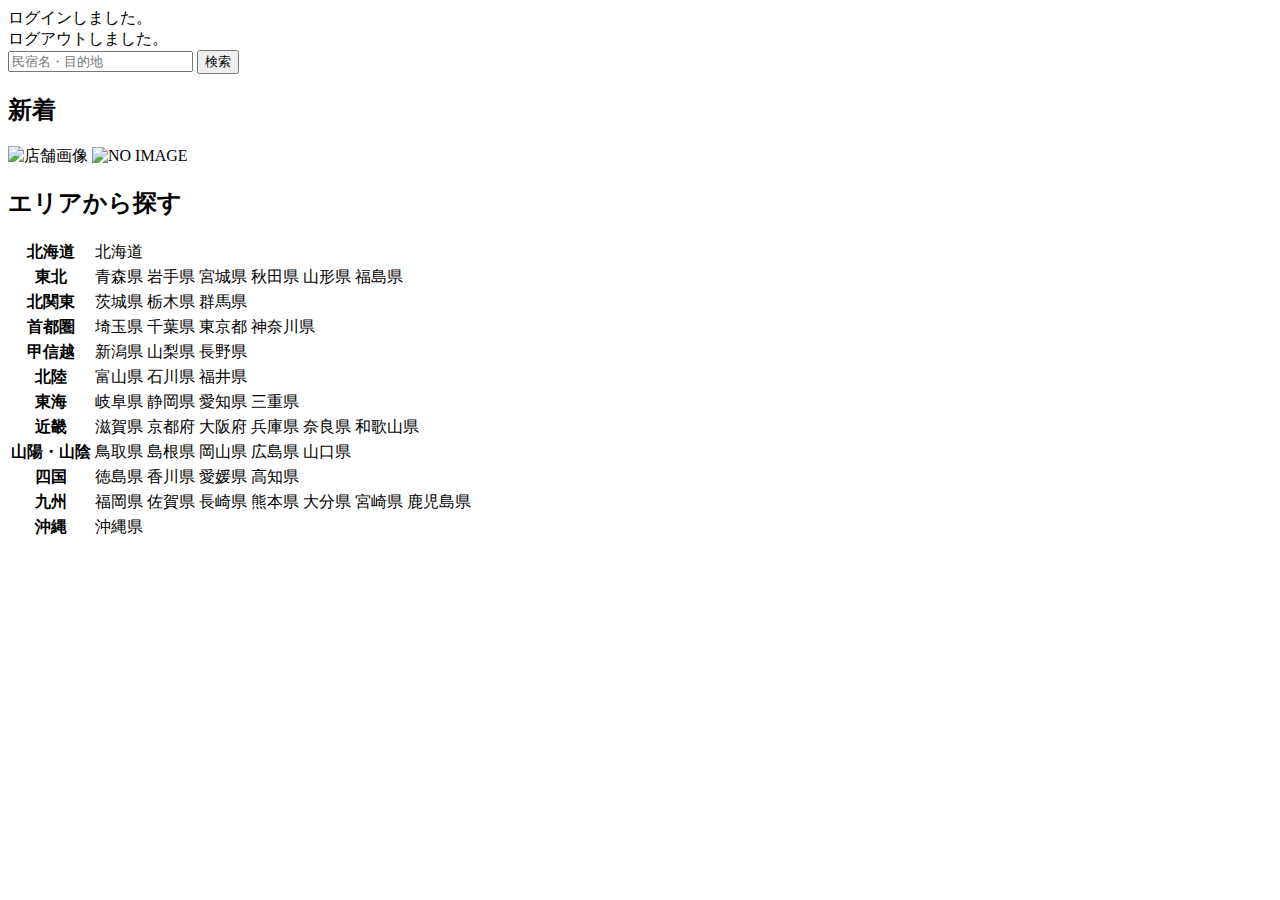
<file: src/main/resources/templates/index.html>
<!DOCTYPE html>
 <html xmlns:th="https://www.thymeleaf.org" xmlns:sec="http://www.thymeleaf.org/extras/spring-security">

     <head>
         <div th:replace="~{fragment :: meta}"></div>
         <div th:replace="~{fragment :: styles}"></div>
         <title>SAMURAI Travel</title>	
     </head>
     <body>
         <div class="samuraitravel-wrapper">
             <!-- ヘッダー -->
             <div th:replace="~{fragment :: header}"></div>
             
             <main>
                 <div class="container pt-4 pb-5 samuraitravel-container">
                     <div th:if="${param.loggedIn}" class="alert alert-info">
                         ログインしました。
                     </div>  
                     
                     <div th:if="${param.loggedOut}" class="alert alert-info">
                         ログアウトしました。
                     </div>
                     
                     <div th:if="${successMessage}" class="alert alert-info">
                         <span th:text="${successMessage}"></span>
                     </div>
                     
                     <div class="d-flex justify-content-center">                                            
                         <form method="get" th:action="@{/houses}" class="mb-5 samuraitravel-search-form">
                             <div class="input-group">
                                 <input type="text" class="form-control" name="keyword" th:value="${keyword}" placeholder="民宿名・目的地">
                                 <button type="submit" class="btn text-white shadow-sm samuraitravel-btn">検索</button> 
                             </div>               
                         </form>                        
                     </div>                                                                                                  
                                                      
                     <h2 class="text-center mb-3">新着</h2>
                     <div class="row row-cols-lg-5 row-cols-2 g-3 mb-5">                                        
                         <div class="col" th:each="newHouse : ${newHouses}">
                             <a th:href="@{/houses/__${newHouse.getId()}__}" class="link-dark samuraitravel-card-link">
                                 <div class="card h-100">                                                                        
                                     <img th:if="${newHouse.getImageName()}" th:src="@{/storage/__${newHouse.getImageName()}__}" class="card-img-top samuraitravel-vertical-card-image" alt="店舗画像">                                     
                                     <img th:unless="${newHouse.getImageName()}" th:src="@{/images/noImage.png}" class="card-img-top samuraitravel-vertical-card-image" alt="NO IMAGE">                                                                                                                        
                                     <div class="card-body">                                    
                                         <h3 class="card-title" th:text="${newHouse.getName()}"></h3>
                                         <p class="card-text mb-1">
                                             <small class="text-muted" th:text="${newHouse.getAddress()}"></small>                                            
                                         </p>
                                         <p class="card-text">
                                             <span th:text="${#numbers.formatInteger(newHouse.getPrice(), 1, 'COMMA') + '円 / 泊'}"></span>                                            
                                         </p>                                    
                                     </div>
                                 </div>    
                             </a>            
                         </div>                                               
                     </div>
                     
                     <div class="row justify-content-center">
                         <div class="col-xl-5 col-lg-6 col-md-8">                    
                     
                             <h2 class="text-center mb-3">エリアから探す</h2>                                        
                              
                             <table class="table">
                                 <tbody>                                                     
                                     <tr>
                                         <th>北海道</th>
                                         <td>
                                             <a th:href="@{/houses?area=北海道}">北海道</a>
                                         </td>                                     
                                     </tr>  
                                     <tr>
                                         <th>東北</th>
                                         <td>
                                             <a th:href="@{/houses?area=青森県}" class="me-2">青森県</a>
                                             <a th:href="@{/houses?area=岩手県}" class="me-2">岩手県</a>
                                             <a th:href="@{/houses?area=宮城県}" class="me-2">宮城県</a>
                                             <a th:href="@{/houses?area=秋田県}" class="me-2">秋田県</a>
                                             <a th:href="@{/houses?area=山形県}" class="me-2">山形県</a>
                                             <a th:href="@{/houses?area=福島県}">福島県</a>
                                         </td>                                     
                                     </tr>  
                                     <tr>
                                         <th>北関東</th>
                                         <td>
                                             <a th:href="@{/houses?area=茨城県}" class="me-2">茨城県</a>
                                             <a th:href="@{/houses?area=栃木県}" class="me-2">栃木県</a>
                                             <a th:href="@{/houses?area=群馬県}">群馬県</a>                                    
                                         </td>                                     
                                     </tr>  
                                     <tr>
                                         <th>首都圏</th>
                                         <td>
                                             <a th:href="@{/houses?area=埼玉県}" class="me-2">埼玉県</a>
                                             <a th:href="@{/houses?area=千葉県}" class="me-2">千葉県</a>
                                             <a th:href="@{/houses?area=東京都}" class="me-2">東京都</a>
                                             <a th:href="@{/houses?area=神奈川県}">神奈川県</a>
                                         </td>                                     
                                     </tr>  
                                     <tr>
                                         <th>甲信越</th>
                                         <td>
                                             <a th:href="@{/houses?area=新潟県}" class="me-2">新潟県</a>
                                             <a th:href="@{/houses?area=山梨県}" class="me-2">山梨県</a>
                                             <a th:href="@{/houses?area=長野県}">長野県</a>
                                         </td>                                     
                                     </tr>  
                                     <tr>
                                         <th>北陸</th>
                                         <td>
                                             <a th:href="@{/houses?area=富山県}" class="me-2">富山県</a>
                                             <a th:href="@{/houses?area=石川県}" class="me-2">石川県</a>
                                             <a th:href="@{/houses?area=福井県}">福井県</a>
                                         </td>                                     
                                     </tr>  
                                     <tr>
                                         <th>東海</th>
                                         <td>
                                             <a th:href="@{/houses?area=岐阜県}" class="me-2">岐阜県</a>
                                             <a th:href="@{/houses?area=静岡県}" class="me-2">静岡県</a>
                                             <a th:href="@{/houses?area=愛知県}" class="me-2">愛知県</a>
                                             <a th:href="@{/houses?area=三重県}">三重県</a>
                                         </td>                                     
                                     </tr>  
                                     <tr>
                                         <th>近畿</th>
                                         <td>
                                             <a th:href="@{/houses?area=滋賀県}" class="me-2">滋賀県</a>
                                             <a th:href="@{/houses?area=京都府}" class="me-2">京都府</a>
                                             <a th:href="@{/houses?area=大阪府}" class="me-2">大阪府</a>
                                             <a th:href="@{/houses?area=兵庫県}" class="me-2">兵庫県</a>
                                             <a th:href="@{/houses?area=奈良県}" class="me-2">奈良県</a>
                                             <a th:href="@{/houses?area=和歌山県}">和歌山県</a>
                                         </td>                                     
                                     </tr>  
                                     <tr>
                                         <th>山陽・山陰</th>
                                         <td>
                                             <a th:href="@{/houses?area=鳥取県}" class="me-2">鳥取県</a>
                                             <a th:href="@{/houses?area=島根県}" class="me-2">島根県</a>
                                             <a th:href="@{/houses?area=岡山県}" class="me-2">岡山県</a>
                                             <a th:href="@{/houses?area=広島県}" class="me-2">広島県</a>
                                             <a th:href="@{/houses?area=山口県}">山口県</a>
                                         </td>                                     
                                     </tr>  
                                     <tr>
                                         <th>四国</th>
                                         <td>
                                             <a th:href="@{/houses?area=徳島県}" class="me-2">徳島県</a>
                                             <a th:href="@{/houses?area=香川県}" class="me-2">香川県</a>
                                             <a th:href="@{/houses?area=愛媛県}" class="me-2">愛媛県</a>
                                             <a th:href="@{/houses?area=高知県}">高知県</a>
                                         </td>                                     
                                     </tr>            
                                     <tr>
                                         <th>九州</th>
                                         <td>
                                             <a th:href="@{/houses?area=福岡県}" class="me-2">福岡県</a>
                                             <a th:href="@{/houses?area=佐賀県}" class="me-2">佐賀県</a>
                                             <a th:href="@{/houses?area=長崎県}" class="me-2">長崎県</a>
                                             <a th:href="@{/houses?area=熊本県}" class="me-2">熊本県</a>
                                             <a th:href="@{/houses?area=大分県}" class="me-2">大分県</a>
                                             <a th:href="@{/houses?area=宮崎県}" class="me-2">宮崎県</a>
                                             <a th:href="@{/houses?area=鹿児島県}">鹿児島県</a>
                                         </td>                                     
                                     </tr>  
                                     <tr>
                                         <th>沖縄</th>
                                         <td>
                                             <a th:href="@{/houses?area=沖縄県}">沖縄県</a>
                                         </td>                                     
                                     </tr>                                                                                                                                                                                                                                                                                                                                                                           
                                 </tbody>
                             </table>  
                         </div>
                     </div>       
                 </div>
             </main>
             
             <!-- フッター -->
             <div th:replace="~{fragment :: footer}"></div>
         </div>    
         
         <div th:replace="~{fragment :: scripts}"></div>  
     </body>
 </html>
</file>
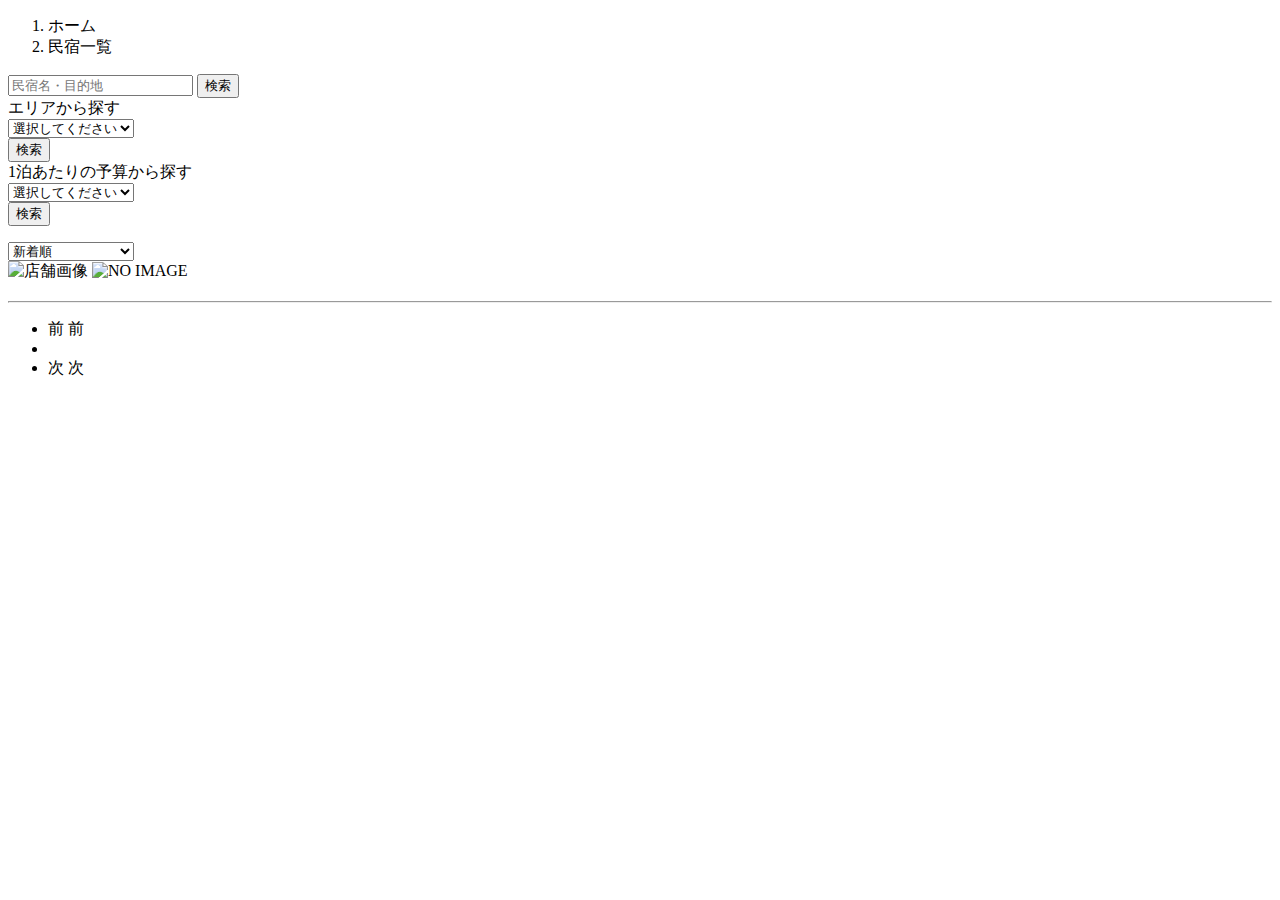
<file: src/main/resources/templates/houses/index.html>
<!DOCTYPE html>
 <html xmlns:th="https://www.thymeleaf.org" xmlns:sec="http://www.thymeleaf.org/extras/spring-security">    
     <head>
         <div th:replace="~{fragment :: meta}"></div>   
              
         <div th:replace="~{fragment :: styles}"></div>
           
         <title>民宿一覧</title>   
     </head>
     <body>
         <div class="samuraitravel-wrapper">
             <!-- ヘッダー -->
             <div th:replace="~{fragment :: header}"></div>
             
             <main>
                 <div class="container samuraitravel-container pb-5">
                     <div class="row justify-content-center">
                         <nav class="my-3" style="--bs-breadcrumb-divider: '>';" aria-label="breadcrumb">
                             <ol class="breadcrumb mb-0">                        
                                 <li class="breadcrumb-item"><a th:href="@{/}">ホーム</a></li>
                                 <li class="breadcrumb-item active" aria-current="page">民宿一覧</li>
                             </ol>
                         </nav>         
             
                         <div class="col-xl-3 col-lg-4 col-md-12">               
                             <form method="get" th:action="@{/houses}" class="w-100 mb-3">
                                 <div class="input-group">
                                     <input type="text" class="form-control" name="keyword" th:value="${keyword}" placeholder="民宿名・目的地">
                                     <button type="submit" class="btn text-white shadow-sm samuraitravel-btn">検索</button> 
                                 </div>               
                             </form>
             
                             <div class="card mb-3">
                                 <div class="card-header">
                                     エリアから探す
                                 </div>
                                 <div class="card-body">
                                     <form method="get" th:action="@{/houses}" class="w-100">
                                         <div class="form-group mb-3">
                                             <select class="form-control form-select" name="area">  
                                                 <option value="" hidden>選択してください</option>   
                                                 <optgroup label="北海道">                                      
                                                     <option value="北海道" th:selected="${area == '北海道'}">北海道</option>
                                                 </optgroup>                
                                                 <optgroup label="東北">                                  
                                                     <option value="青森県" th:selected="${area == '青森県'}">青森県</option>                                                
                                                     <option value="岩手県" th:selected="${area == '岩手県'}">岩手県</option>
                                                     <option value="宮城県" th:selected="${area == '宮城県'}">宮城県</option>
                                                     <option value="秋田県" th:selected="${area == '秋田県'}">秋田県</option>
                                                     <option value="山形県" th:selected="${area == '山形県'}">山形県</option>
                                                     <option value="福島県" th:selected="${area == '福島県'}">福島県</option>
                                                 </optgroup>
                                                 <optgroup label="北関東">  
                                                     <option value="茨城県" th:selected="${area == '茨城県'}">茨城県</option>
                                                     <option value="栃木県" th:selected="${area == '栃木県'}">栃木県</option>
                                                     <option value="群馬県" th:selected="${area == '群馬県'}">群馬県</option>
                                                 </optgroup>
                                                 <optgroup label="首都圏"> 
                                                     <option value="埼玉県" th:selected="${area == '埼玉県'}">埼玉県</option>
                                                     <option value="千葉県" th:selected="${area == '千葉県'}">千葉県</option>
                                                     <option value="東京都" th:selected="${area == '東京都'}">東京都</option>
                                                     <option value="神奈川県" th:selected="${area == '神奈川県'}">神奈川県</option>
                                                 </optgroup>
                                                 <optgroup label="甲信越"> 
                                                     <option value="新潟県" th:selected="${area == '新潟県'}">新潟県</option>
                                                     <option value="山梨県" th:selected="${area == '山梨県'}">山梨県</option>
                                                     <option value="長野県" th:selected="${area == '長野県'}">長野県</option>
                                                 </optgroup>
                                                 <optgroup label="北陸"> 
                                                     <option value="富山県" th:selected="${area == '富山県'}">富山県</option>
                                                     <option value="石川県" th:selected="${area == '石川県'}">石川県</option>
                                                     <option value="福井県" th:selected="${area == '福井県'}">福井県</option>
                                                 </optgroup>
                                                 <optgroup label="東海">
                                                     <option value="岐阜県" th:selected="${area == '岐阜県'}">岐阜県</option>
                                                     <option value="静岡県" th:selected="${area == '静岡県'}">静岡県</option>
                                                     <option value="愛知県" th:selected="${area == '愛知県'}">愛知県</option>
                                                     <option value="三重県" th:selected="${area == '三重県'}">三重県</option>
                                                 </optgroup>
                                                 <optgroup label="近畿">
                                                     <option value="滋賀県" th:selected="${area == '滋賀県'}">滋賀県</option>
                                                     <option value="京都府" th:selected="${area == '京都府'}">京都府</option>
                                                     <option value="大阪府" th:selected="${area == '大阪府'}">大阪府</option>
                                                     <option value="兵庫県" th:selected="${area == '兵庫県'}">兵庫県</option>
                                                     <option value="奈良県" th:selected="${area == '奈良県'}">奈良県</option>
                                                     <option value="和歌山県" th:selected="${area == '和歌山県'}">和歌山県</option>
                                                 </optgroup>
                                                 <optgroup label="山陽・山陰">
                                                     <option value="鳥取県" th:selected="${area == '鳥取県'}">鳥取県</option>
                                                     <option value="島根県" th:selected="${area == '島根県'}">島根県</option>
                                                     <option value="岡山県" th:selected="${area == '岡山県'}">岡山県</option>
                                                     <option value="広島県" th:selected="${area == '広島県'}">広島県</option>
                                                     <option value="山口県" th:selected="${area == '山口県'}">山口県</option>
                                                 </optgroup>
                                                 <optgroup label="四国">
                                                     <option value="徳島県" th:selected="${area == '徳島県'}">徳島県</option>
                                                     <option value="香川県" th:selected="${area == '香川県'}">香川県</option>
                                                     <option value="愛媛県" th:selected="${area == '愛媛県'}">愛媛県</option>
                                                     <option value="高知県" th:selected="${area == '高知県'}">高知県</option>
                                                 </optgroup>
                                                 <optgroup label="九州">
                                                     <option value="福岡県" th:selected="${area == '福岡県'}">福岡県</option>
                                                     <option value="佐賀県" th:selected="${area == '佐賀県'}">佐賀県</option>
                                                     <option value="長崎県" th:selected="${area == '長崎県'}">長崎県</option>
                                                     <option value="熊本県" th:selected="${area == '熊本県'}">熊本県</option>
                                                     <option value="大分県" th:selected="${area == '大分県'}">大分県</option>
                                                     <option value="宮崎県" th:selected="${area == '宮崎県'}">宮崎県</option>
                                                     <option value="鹿児島県" th:selected="${area == '鹿児島県'}">鹿児島県</option>
                                                 </optgroup>
                                                 <optgroup label="沖縄">
                                                     <option value="沖縄県" th:selected="${area == '沖縄県'}">沖縄県</option>
                                                 </optgroup>                                                                                                  
                                             </select> 
                                         </div>
                                         <div class="form-group">
                                             <button type="submit" class="btn text-white shadow-sm w-100 samuraitravel-btn">検索</button>
                                         </div>                                           
                                     </form>
                                 </div>
                             </div>                
             
                             <div class="card mb-3">
                                 <div class="card-header">
                                     1泊あたりの予算から探す
                                 </div>
                                 <div class="card-body">
                                     <form method="get" th:action="@{/houses}" class="w-100">
                                         <div class="form-group mb-3">    
                                             <select class="form-control form-select" name="price">
                                                 <option value="" hidden>選択してください</option> 
                                                 <option value="6000" th:selected="${price == 6000}">6,000円以内</option>
                                                 <option value="7000" th:selected="${price == 7000}">7,000円以内</option>
                                                 <option value="8000" th:selected="${price == 8000}">8,000円以内</option>
                                                 <option value="9000" th:selected="${price == 9000}">9,000円以内</option>
                                                 <option value="10000" th:selected="${price == 10000}">10,000円以内</option>
                                             </select>                                                                                
                                         </div>
                                         <div class="form-group">
                                             <button type="submit" class="btn text-white shadow-sm w-100 samuraitravel-btn">検索</button>
                                         </div>                                           
                                     </form>
                                 </div>
                             </div>                               
                         </div>
             
                         <div class="col">                                                                          
                             <div class="d-flex justify-content-between flex-wrap">                                
                                 <p th:if="${housePage.getTotalPages() > 1}" class="fs-5 mb-3" th:text="${'検索結果：' + housePage.getTotalElements() + '件' + '（' + (housePage.getNumber() + 1) + ' / ' + housePage.getTotalPages() + ' ページ）'}"></p> 
                                 <p th:unless="${housePage.getTotalPages() > 1}" class="fs-5 mb-3" th:text="${'検索結果：' + housePage.getTotalElements() + '件'}"></p>                                
                                 <form method="get" th:action="@{/houses}" class="mb-3 samuraitravel-sort-box"> 
                                     <input th:if="${keyword}" type="hidden" name="keyword" th:value="${keyword}">
                                     <input th:if="${area}" type="hidden" name="area" th:value="${area}">
                                     <input th:if="${price}" type="hidden" name="price" th:value="${price}">                                      
                                     <select class="form-select form-select-sm" name="order" onChange="this.form.submit();">
                                         <option value="createdAtDesc" th:selected="${order == 'createdAtDesc' || order == null}">新着順</option>                                            
                                         <option value="priceAsc" th:selected="${order == 'priceAsc'}">宿泊料金が安い順</option>
                                     </select>   
                                 </form>      
                             </div>   
                                                                         
                             <div class="mb-3" th:each="house : ${housePage}">
                                 <a th:href="@{/houses/__${house.getId()}__}" class="link-dark samuraitravel-card-link">
                                     <div class="card h-100">   
                                         <div class="row g-0">
                                             <div class="col-md-4">                                                                                
                                                 <img th:if="${house.getImageName()}" th:src="@{/storage/__${house.getImageName()}__}" class="card-img-top samuraitravel-horizontal-card-image" alt="店舗画像">                                                     
                                                 <img th:unless="${house.getImageName()}" th:src="@{/images/noImage.png}" class="card-img-top samuraitravel-horizontal-card-image" alt="NO IMAGE">                                                    
                                             </div> 
                                             <div class="col-md-8">                                                                                                                        
                                                 <div class="card-body">                                    
                                                     <h3 class="card-title mb-3" th:text="${house.getName()}"></h3>                                            
  
                                                     <hr class="mb-3">
                                                     
                                                     <p class="card-text mb-2">
                                                         <span th:text="${house.getDescription()}"></span>
                                                     </p>                                                    
                                                     
                                                     <p class="card-text mb-2">
                                                         <small class="text-muted" th:text="${'〒' + house.getPostalCode()}"></small>
                                                         <small class="text-muted" th:text="${house.getAddress()}"></small>                                                      
                                                     </p>   
                                                                                                                                                                                                                                    
                                                     <p class="card-text">
                                                         <span th:text="${#numbers.formatInteger(house.getPrice(), 1, 'COMMA') + '円 / 泊'}"></span>
                                                     </p>                                    
                                                 </div>
                                             </div>
                                         </div>
                                     </div>    
                                 </a>            
                             </div>                                                                                       
             
                             <!-- ページネーション -->
                             <div th:if="${housePage.getTotalPages() > 1}" class="d-flex justify-content-center">
                                 <nav aria-label="民宿一覧ページ">
                                     <ul class="pagination">
                                         <li class="page-item">
                                             <span th:if="${housePage.isFirst()}" class="page-link disabled">前</span>
                                             <a th:unless="${housePage.isFirst()}" th:href="@{/houses(page = ${housePage.getNumber() - 1}, keyword = ${keyword}, area = ${area}, price = ${price}, order = ${order})}" class="page-link samuraitravel-page-link">前</a>
                                         </li>
                                         <li th:each="i : ${#numbers.sequence(0, housePage.getTotalPages() - 1)}" class="page-item">
                                             <span th:if="${i == housePage.getNumber()}" class="page-link active samuraitravel-active" th:text="${i + 1}"></span>
                                             <a th:unless="${i == housePage.getNumber()}" th:href="@{/houses(page = ${i}, keyword = ${keyword}, area = ${area}, price = ${price}, order = ${order})}" class="page-link samuraitravel-page-link" th:text="${i + 1}"></a>
                                         </li>
                                         <li class="page-item">                        
                                             <span th:if="${housePage.isLast()}" class="page-link disabled">次</span>
                                             <a th:unless="${housePage.isLast()}" th:href="@{/houses(page = ${housePage.getNumber() + 1}, keyword = ${keyword}, area = ${area}, price = ${price}, order = ${order})}" class="page-link samuraitravel-page-link">次</a>
                                         </li>
                                     </ul>
                                 </nav> 
                             </div>                                      
                         </div>
                     </div>
                 </div>  
             </main>
             
             <!-- フッター -->
             <div th:replace="~{fragment :: footer}"></div>
         </div>    
         
         <div th:replace="~{fragment :: scripts}"></div>  
   </body>
 </html>
</file>
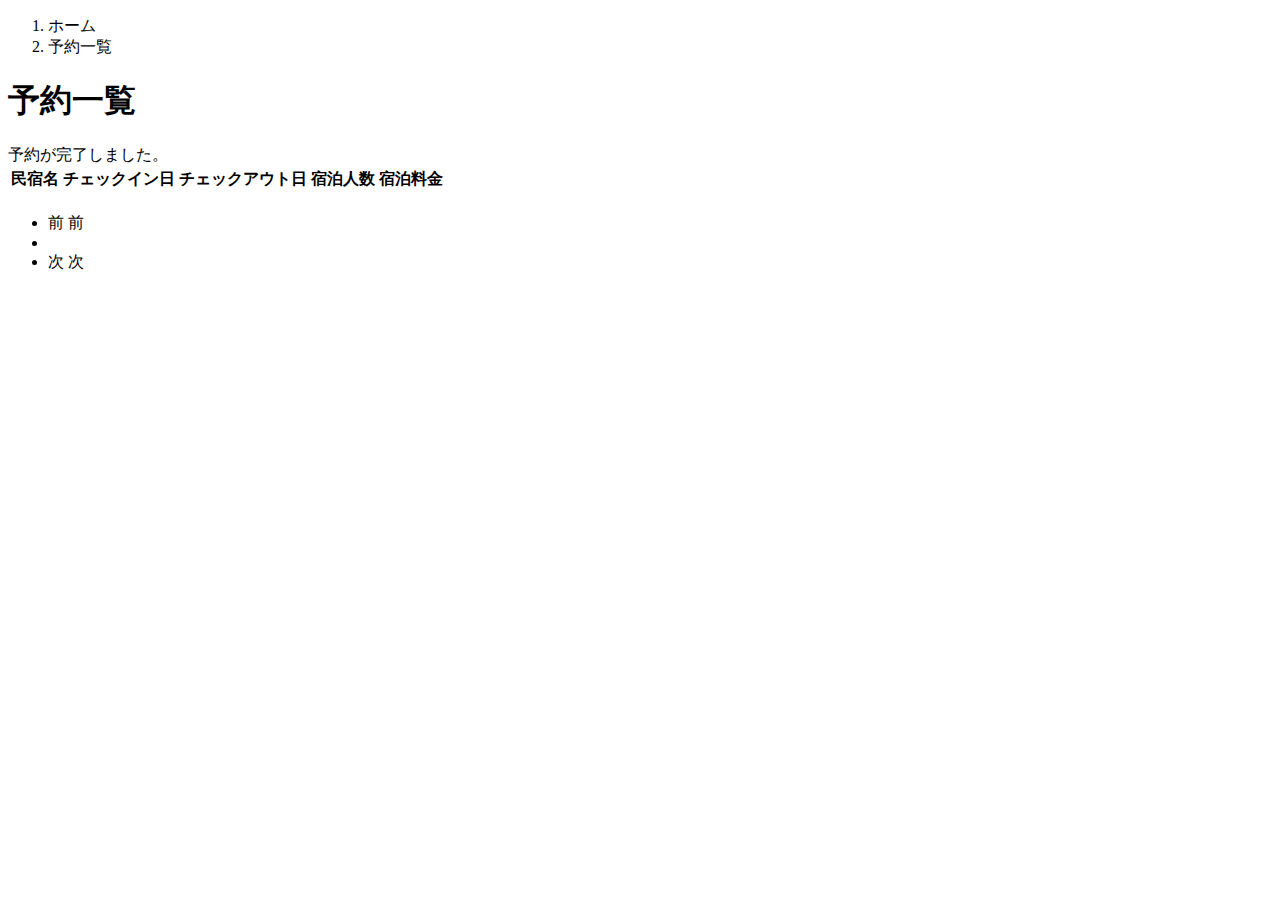
<file: src/main/resources/templates/reservations/index.html>
<!DOCTYPE html>
 <html xmlns:th="https://www.thymeleaf.org" xmlns:sec="http://www.thymeleaf.org/extras/spring-security">    
     <head>
         <div th:replace="~{fragment :: meta}"></div>   
              
         <div th:replace="~{fragment :: styles}"></div>
           
         <title>予約一覧</title>   
     </head>
     <body>
         <div class="samuraitravel-wrapper">
             <!-- ヘッダー -->
             <div th:replace="~{fragment :: header}"></div>
             
             <main>
                 <div class="container samuraitravel-container pb-5">
                     <div class="row justify-content-center">
                         <div class="col-xxl-9 col-xl-10 col-lg-11">
                             <nav class="my-3" style="--bs-breadcrumb-divider: '>';" aria-label="breadcrumb">
                                 <ol class="breadcrumb mb-0"> 
                                     <li class="breadcrumb-item"><a th:href="@{/}">ホーム</a></li>                       
                                     <li class="breadcrumb-item active" aria-current="page">予約一覧</li>
                                 </ol>
                             </nav> 
                             
                             <h1 class="mb-3 text-center">予約一覧</h1>  
             
                              <div th:if="${param.reserved}" class="alert alert-info">
                                 予約が完了しました。
                             </div>   
                             
                             <table class="table">
                                 <thead>
                                     <tr>                            
                                         <th scope="col">民宿名</th>
                                         <th scope="col">チェックイン日</th>
                                         <th scope="col">チェックアウト日</th>
                                         <th scope="col">宿泊人数</th>
                                         <th scope="col">宿泊料金</th>                                        
                                     </tr>
                                 </thead>   
                                 <tbody>                                                    
                                     <tr th:each="reservation : ${reservationPage}">
                                         <td>
                                             <a th:href="@{/houses/__${reservation.getHouse().getId()}__}" th:text="${reservation.getHouse().getName()}"></a>
                                         </td>
                                         <td th:text="${reservation.getCheckinDate()}"></td>
                                         <td th:text="${reservation.getCheckoutDate()}"></td>
                                         <td th:text="${reservation.getNumberOfPeople + '名'}"></td>
                                         <td th:text="${#numbers.formatInteger(reservation.getAmount(), 1, 'COMMA') + '円'}"></td>
                                     </tr>                                    
                                 </tbody>
                             </table>    
                             
                            <!-- ページネーション -->
                             <div th:if="${reservationPage.getTotalPages() > 1}" class="d-flex justify-content-center">
                                 <nav aria-label="予約一覧ページ">
                                     <ul class="pagination">
                                         <li class="page-item">
                                             <span th:if="${reservationPage.isFirst()}" class="page-link disabled">前</span>
                                             <a th:unless="${reservationPage.isFirst()}" th:href="@{/reservations(page = ${reservationPage.getNumber() - 1})}" class="page-link samuraitravel-page-link">前</a>
                                         </li>
                                         <li th:each="i : ${#numbers.sequence(0, reservationPage.getTotalPages() - 1)}" class="page-item">
                                             <span th:if="${i == reservationPage.getNumber()}" class="page-link active samuraitravel-active" th:text="${i + 1}"></span>
                                             <a th:unless="${i == reservationPage.getNumber()}" th:href="@{/reservations(page = ${i})}" class="page-link samuraitravel-page-link" th:text="${i + 1}"></a>
                                         </li>
                                         <li class="page-item">                        
                                             <span th:if="${reservationPage.isLast()}" class="page-link disabled">次</span>
                                             <a th:unless="${reservationPage.isLast()}" th:href="@{/reservations(page = ${reservationPage.getNumber() + 1})}" class="page-link samuraitravel-page-link">次</a>
                                         </li>
                                     </ul>
                                 </nav> 
                             </div>                
                         </div>                          
                     </div>
                 </div>  
             </main>
             
             <!-- フッター -->
             <div th:replace="~{fragment :: footer}"></div>
         </div>    
         
         <div th:replace="~{fragment :: scripts}"></div>  
   </body>
 </html>
</file>
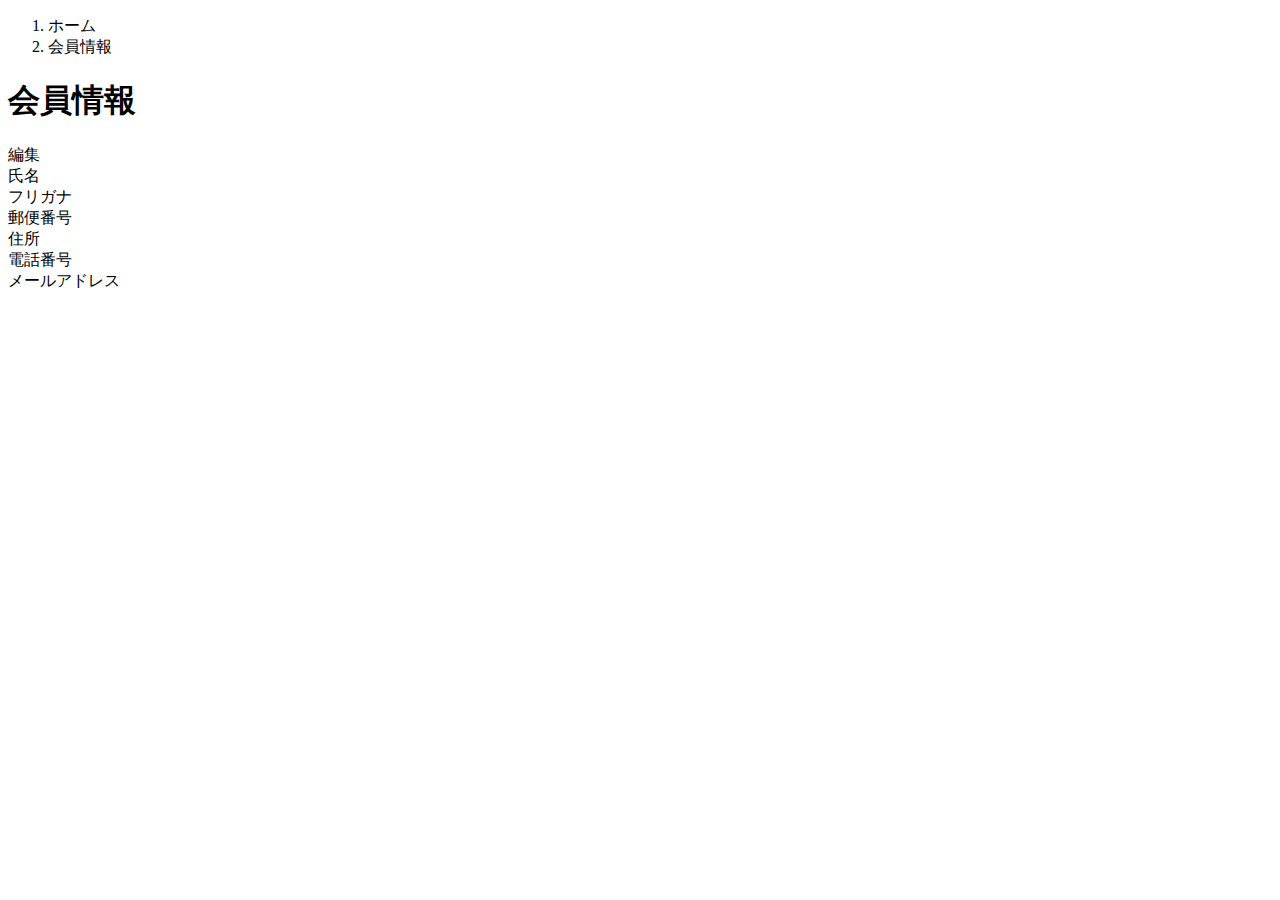
<file: src/main/resources/templates/user/index.html>
<!DOCTYPE html>
 <html xmlns:th="https://www.thymeleaf.org" xmlns:sec="http://www.thymeleaf.org/extras/spring-security">    
     <head>
         <div th:replace="~{fragment :: meta}"></div>   
              
         <div th:replace="~{fragment :: styles}"></div>
           
         <title>会員情報</title>   
     </head>
     <body>
         <div class="samuraitravel-wrapper">
             <!-- ヘッダー -->
             <div th:replace="~{fragment :: header}"></div>
             
             <main>
                 <div class="container pb-5 samuraitravel-container">
                     <div class="row justify-content-center">
                         <div class="col-xl-5 col-lg-6 col-md-8">
                             <nav class="my-3" style="--bs-breadcrumb-divider: '>';" aria-label="breadcrumb">
                                 <ol class="breadcrumb mb-0"> 
                                     <li class="breadcrumb-item"><a th:href="@{/}">ホーム</a></li>                       
                                     <li class="breadcrumb-item active" aria-current="page">会員情報</li>
                                 </ol>
                             </nav> 
                             
                             <h1 class="mb-3 text-center">会員情報</h1> 
                             
                             <div class="d-flex justify-content-end align-items-end mb-3">                    
                                 <div>
                                     <a th:href="@{/user/edit}">編集</a>                        
                                 </div>
                             </div>                                       
                             
                             <div th:if="${successMessage}" class="alert alert-info">
                                 <span th:text="${successMessage}"></span>
                             </div>                               
                             
                             <div class="container mb-4">
                                 <div class="row pb-2 mb-2 border-bottom">
                                     <div class="col-4">
                                         <span class="fw-bold">氏名</span>
                                     </div>
             
                                     <div class="col">
                                         <span th:text="${user.getName()}"></span>
                                     </div>
                                 </div>                    
             
                                 <div class="row pb-2 mb-2 border-bottom">
                                     <div class="col-4">
                                         <span class="fw-bold">フリガナ</span>
                                     </div>
             
                                     <div class="col">
                                         <span th:text="${user.getFurigana()}"></span>
                                     </div>
                                 </div>            
                                 
                                 <div class="row pb-2 mb-2 border-bottom">
                                     <div class="col-4">
                                         <span class="fw-bold">郵便番号</span>
                                     </div>
             
                                     <div class="col">
                                         <span th:text="${user.getPostalCode()}"></span>
                                     </div>
                                 </div>   
                                 
                                 <div class="row pb-2 mb-2 border-bottom">
                                     <div class="col-4">
                                         <span class="fw-bold">住所</span>
                                     </div>
             
                                     <div class="col">
                                         <span th:text="${user.getAddress()}"></span>
                                     </div>
                                 </div>
             
                                 <div class="row pb-2 mb-2 border-bottom">
                                     <div class="col-4">
                                         <span class="fw-bold">電話番号</span>
                                     </div>
             
                                     <div class="col">
                                         <span th:text="${user.getPhoneNumber()}"></span>
                                     </div>
                                 </div>  
                                 
                                 <div class="row pb-2 mb-2 border-bottom">
                                     <div class="col-4">
                                         <span class="fw-bold">メールアドレス</span>
                                     </div>
             
                                     <div class="col">
                                         <span th:text="${user.getEmail()}"></span>
                                     </div>
                                 </div>                                 
                             </div>                                                                                                                           
                         </div>
                     </div>
                 </div>
             </main>
             
             <!-- フッター -->
             <div th:replace="~{fragment :: footer}"></div>
         </div>    
         
         <div th:replace="~{fragment :: scripts}"></div>  
   </body>
 </html>
</file>
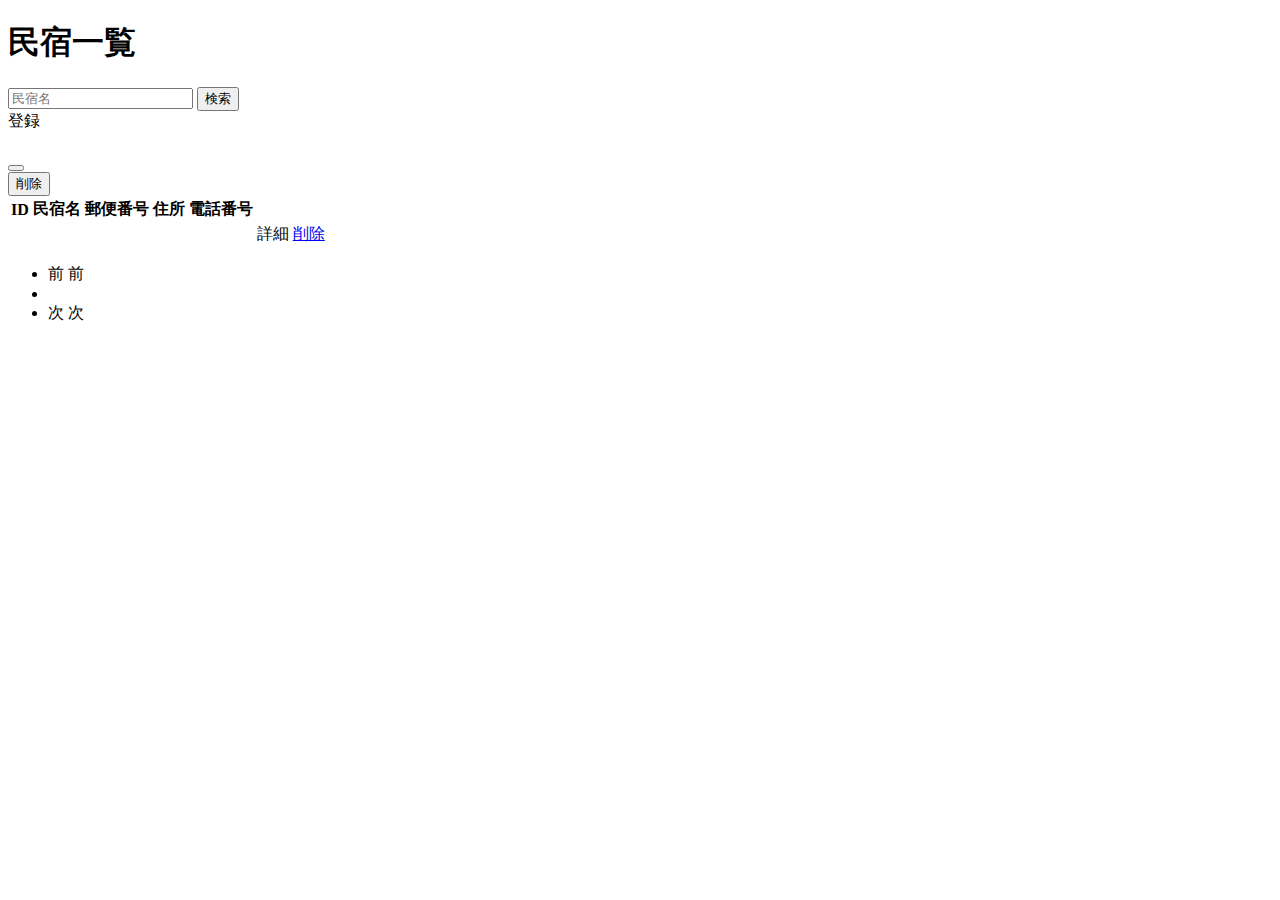
<file: src/main/resources/templates/admin/houses/index.html>
<!DOCTYPE html>
 <html xmlns:th="https://www.thymeleaf.org" xmlns:sec="http://www.thymeleaf.org/extras/spring-security">

     <head>
         <div th:replace="~{fragment ::meta}"></div>
              
         <!-- Bootstrap -->
                  
         <!-- Google Fonts -->
         <div th:replace="~{fragment :: styles}"></div>
         
         <title>民宿一覧</title>       
     </head>
     <body>
         <div class="samuraitravel-wrapper">
             <!-- ヘッダー -->
             <div th:replace="~{fragment :: header}"></div>
             
             <main>
                 <div class="container pt-4 pb-5 samuraitravel-container">
                     <div class="row justify-content-center">
                         <div class="col-xxl-9 col-xl-10 col-lg-11">
                             
                             <h1 class="mb-4 text-center">民宿一覧</h1>   
                             
                             <div class="d-flex justify-content-between align-items-end flex-wrap">
                                 <form method="get" th:action="@{/admin/houses}" class="mb-3">
                                     <div class="input-group">
                                         <input type="text" class="form-control" name="keyword" th:value="${keyword}" placeholder="民宿名">
                                         <button type="submit" class="btn text-white shadow-sm samuraitravel-btn">検索</button> 
                                     </div>               
                                 </form>                                   
                                 <a th:href="@{/admin/houses/register}" class="btn text-white shadow-sm mb-3 samuraitravel-btn">登録</a>
                             </div>
                             
                             <div th:if="${successMessage}" class="alert alert-info">
                                 <span th:text="${successMessage}"></span>
                             </div>                                                              
                             
                             <table class="table">
                                 <thead>
                                     <tr>
                                         <th scope="col">ID</th>
                                         <th scope="col">民宿名</th>
                                         <th scope="col">郵便番号</th>
                                         <th scope="col">住所</th>
                                         <th scope="col">電話番号</th>
                                         <th scope="col"></th>
                                         <th scope="col"></th>                                        
                                     </tr>
                                 </thead>   
                                 <tbody>                                                     
                                     <tr th:each="house : ${housePage}">
                                         <td th:text="${house.getId()}"></td>
                                         <td th:text="${house.getName()}"></td>
                                         <td th:text="${house.getPostalCode()}"></td>
                                         <td th:text="${house.getAddress()}"></td>
                                         <td th:text="${house.getPhoneNumber()}"></td>
                                         <td><a th:href="@{/admin/houses/__${house.getId()}__}">詳細</a></td>
                                         <td><a href="#" class="samuraitravel-link-danger" data-bs-toggle="modal" th:data-bs-target="${'#deleteHouseModal' + house.getId()}">削除</a></td>
                                         
                                         <!-- 削除用モーダル -->
                                         <div class="modal fade" th:id="${'deleteHouseModal' + house.getId()}" tabindex="-1" th:aria-labelledby="${'deleteHouseModalLabel' + house.getId()}">
                                             <div class="modal-dialog">
                                                 <div class="modal-content">
                                                     <div class="modal-header">
                                                         <h5 class="modal-title" th:id="${'deleteHouseModalLabel' + house.getId()}" th:text="${house.getName() + 'を削除してもよろしいですか？'}"></h5>
                                                         <button type="button" class="btn-close" data-bs-dismiss="modal" aria-label="閉じる"></button>
                                                     </div>
                                                     <div class="modal-footer">
                                                         <form method="post"th:action="@{/admin/houses/__${house.getId()}__/delete}">
                                                             <button type="submit" class="btn samuraitravel-btn-danger text-white shadow-sm">削除</button>
                                                         </form>
                                                     </div>
                                                 </div>
                                             </div>
                                         </div>                                                                                   
                                     </tr>                                      
                                 </tbody>
                             </table>
                             
                             <!-- ページネーション -->
                             <div th:if="${housePage.getTotalPages() > 1}" class="d-flex justify-content-center">
                                 <nav aria-label="民宿一覧ページ">
                                     <ul class="pagination">
                                         <li class="page-item">
                                             <span th:if="${housePage.isFirst()}" class="page-link disabled">前</span>
                                             <a th:unless="${housePage.isFirst()}" th:href="@{/admin/houses(page = ${housePage.getNumber() - 1}, keyword = ${keyword})}" class="page-link samuraitravel-page-link">前</a>
                                         </li>
                                         <li th:each="i : ${#numbers.sequence(0, housePage.getTotalPages() - 1)}" class="page-item">
                                             <span th:if="${i == housePage.getNumber()}" class="page-link active samuraitravel-active" th:text="${i + 1}"></span>
                                             <a th:unless="${i == housePage.getNumber()}" th:href="@{/admin/houses(page = ${i}, keyword = ${keyword})}" class="page-link samuraitravel-page-link" th:text="${i + 1}"></a>
                                         </li>
                                         <li class="page-item">                        
                                             <span th:if="${housePage.isLast()}" class="page-link disabled">次</span>
                                             <a th:unless="${housePage.isLast()}" th:href="@{/admin/houses(page = ${housePage.getNumber() + 1}, keyword = ${keyword})}" class="page-link samuraitravel-page-link">次</a>
                                         </li>
                                     </ul>
                                 </nav> 
                             </div>                                                            
                         </div>
                     </div>
                 </div>              
             </main>
             
             <!-- フッター -->
             <div th:replace="~{fragment :: footer}"></div>
         </div>    
         
         <!-- Bootstrap -->
         <div th:replace="~{fragment :: scripts}"></div>
     </body>
 </html>
</file>
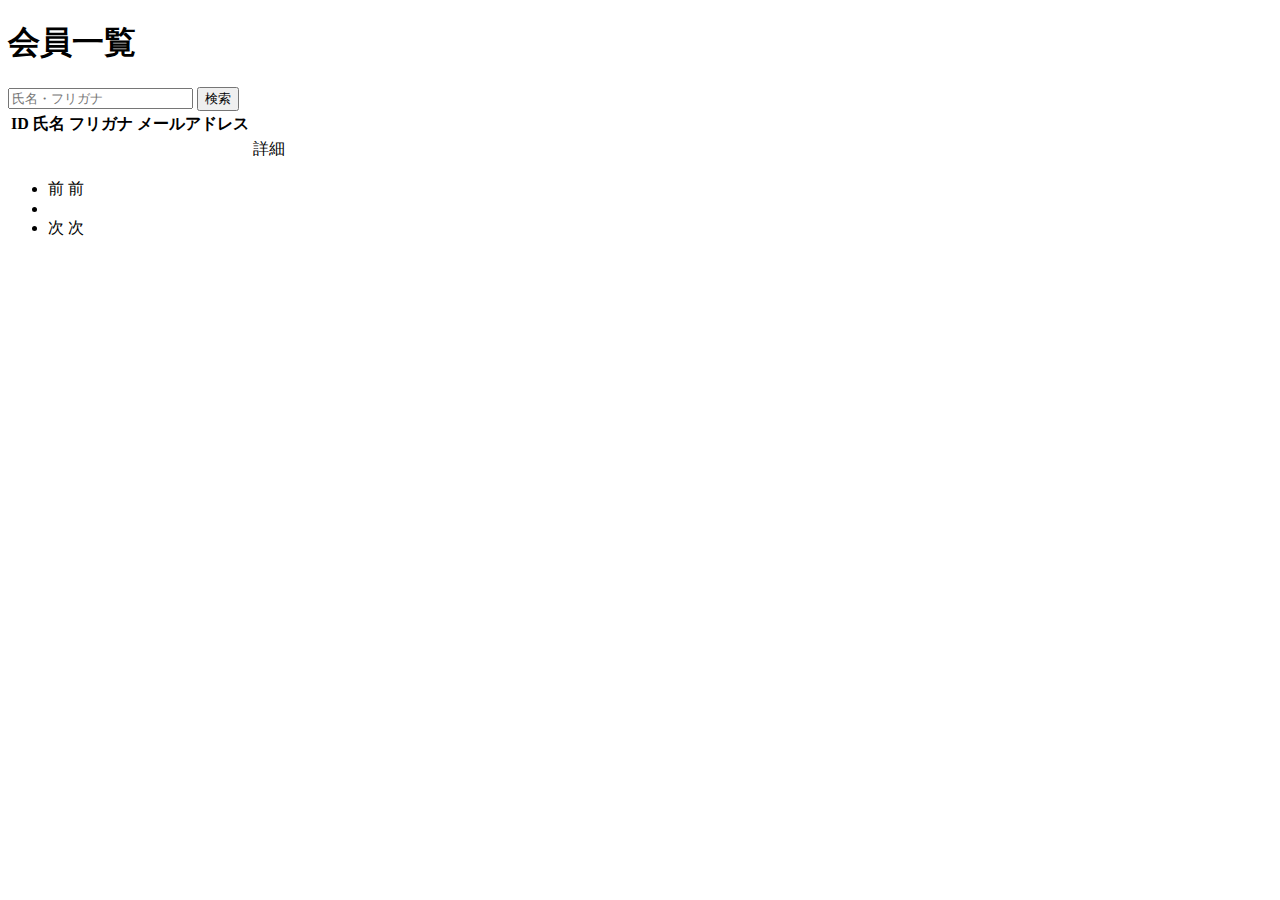
<file: src/main/resources/templates/admin/users/index.html>
<!DOCTYPE html>
 <html xmlns:th="https://www.thymeleaf.org" xmlns:sec="http://www.thymeleaf.org/extras/spring-security">    
     <head>
         <div th:replace="~{fragment :: meta}"></div>   
              
         <div th:replace="~{fragment :: styles}"></div>
           
         <title>会員一覧</title>   
     </head>
     <body>
         <div class="samuraitravel-wrapper">
             <!-- ヘッダー -->
             <div th:replace="~{fragment :: header}"></div>
             
             <main>
                 <div class="container pt-4 pb-5 samuraitravel-container">
                     <div class="row justify-content-center">
                         <div class="col-xxl-9 col-xl-10 col-lg-11">
                             
                             <h1 class="mb-4 text-center">会員一覧</h1>   
                             
                             <div class="d-flex justify-content-between align-items-end">
                                 <form method="get" th:action="@{/admin/users}" class="mb-3">
                                     <div class="input-group">
                                         <input type="text" class="form-control" name="keyword" th:value="${keyword}" placeholder="氏名・フリガナ">
                                         <button type="submit" class="btn text-white shadow-sm samuraitravel-btn">検索</button> 
                                     </div>               
                                 </form>                                                                                                
                             </div>                                                         
                 
                             <div th:if="${successMessage}" class="alert alert-info">
                                 <span th:text="${successMessage}"></span>
                             </div>   
                             
                             <table class="table">
                                 <thead>
                                     <tr>
                                         <th scope="col">ID</th>
                                         <th scope="col">氏名</th>
                                         <th scope="col">フリガナ</th>
                                         <th scope="col">メールアドレス</th>                                        
                                         <th scope="col"></th>
                                     </tr>
                                 </thead>   
                                 <tbody>                                                     
                                     <tr th:each="user : ${userPage}">
                                         <td th:text="${user.getId()}"></td>
                                         <td th:text="${user.getName()}"></td>
                                         <td th:text="${user.getFurigana()}"></td>
                                         <td th:text="${user.getEmail()}"></td>
                                         <td><a th:href="@{/admin/users/__${user.getId()}__}">詳細</a></td>                                                                                
                                     </tr>                                      
                                 </tbody>
                             </table>  
                             
                             <!-- ページネーション -->
                             <div th:if="${userPage.getTotalPages() > 1}" class="d-flex justify-content-center">
                                 <nav aria-label="会員一覧ページ">
                                     <ul class="pagination">
                                         <li class="page-item">
                                             <span th:if="${userPage.isFirst()}" class="page-link disabled">前</span>
                                             <a th:unless="${userPage.isFirst()}" th:href="@{/admin/users(page = ${userPage.getNumber() - 1}, keyword = ${keyword})}" class="page-link samuraitravel-page-link">前</a>
                                         </li>
                                         <li th:each="i : ${#numbers.sequence(0, userPage.getTotalPages() - 1)}" class="page-item">
                                             <span th:if="${i == userPage.getNumber()}" class="page-link active samuraitravel-active" th:text="${i + 1}"></span>
                                             <a th:unless="${i == userPage.getNumber()}" th:href="@{/admin/users(page = ${i}, keyword = ${keyword})}" class="page-link samuraitravel-page-link" th:text="${i + 1}"></a>
                                         </li>
                                         <li class="page-item">                        
                                             <span th:if="${userPage.isLast()}" class="page-link disabled">次</span>
                                             <a th:unless="${userPage.isLast()}" th:href="@{/admin/users(page = ${userPage.getNumber() + 1}, keyword = ${keyword})}" class="page-link samuraitravel-page-link">次</a>
                                         </li>
                                     </ul>
                                 </nav> 
                             </div>                                      
                         </div>
                     </div>
                 </div>
             </main>
             
             <!-- フッター -->
             <div th:replace="~{fragment :: footer}"></div>
         </div>    
         
         <div th:replace="~{fragment :: scripts}"></div>  
   </body>
 </html>
</file>
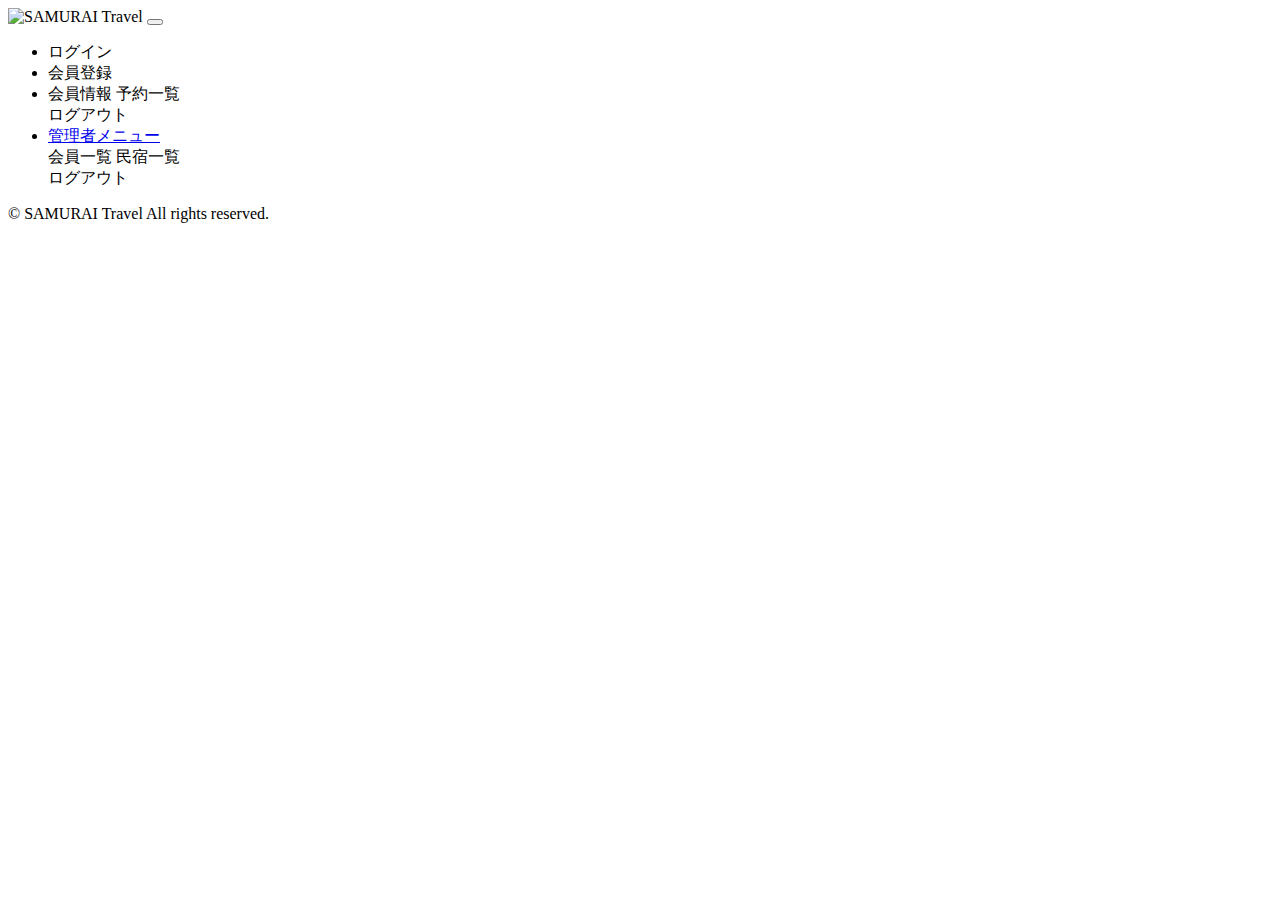
<file: src/main/resources/templates/fragment.html>
<!DOCTYPE html>
 <html xmlns:th="https://www.thymeleaf.org" xmlns:sec="http://www.thymeleaf.org/extras/spring-security">

     <head>
         <!-- meta要素の部品化 -->
         <div th:fragment="meta" th:remove="tag">
             <meta charset="UTF-8">
             <meta name="viewport" content="width=device-width, initial-scale=1">
         </div>                        
         
         <!-- link要素の部品化 -->
         <div th:fragment="styles" th:remove="tag">
             <!-- Bootstrap -->
             <link href="https://cdn.jsdelivr.net/npm/bootstrap@5.2.3/dist/css/bootstrap.min.css" rel="stylesheet" integrity="sha384-rbsA2VBKQhggwzxH7pPCaAqO46MgnOM80zW1RWuH61DGLwZJEdK2Kadq2F9CUG65" crossorigin="anonymous">
             
             <!-- Google Fonts -->
             <link rel="preconnect" href="https://fonts.googleapis.com">
             <link rel="preconnect" href="https://fonts.gstatic.com" crossorigin>
             <link href="https://fonts.googleapis.com/css2?family=Noto+Sans+JP:wght@400;500&display=swap" rel="stylesheet">
             
             <link th:href="@{/css/style.css}" rel="stylesheet" >
         </div>   
         
         <title>部品化用のHTMLファイル</title>     
     </head>
     <body>
         <!-- ヘッダーの部品化 -->
         <div th:fragment="header" th:remove="tag">
             <nav class="navbar navbar-expand-md navbar-light bg-white shadow-sm samuraitravel-navbar">
                 <div class="container samuraitravel-container">
                     <a class="navbar-brand" th:href="@{/}">                        
                         <img class="samuraitravel-logo me-1" th:src="@{/images/logo.png}" alt="SAMURAI Travel">                        
                     </a> 
                     
                     <button class="navbar-toggler" type="button" data-bs-toggle="collapse" data-bs-target="#navbarSupportedContent" aria-controls="navbarSupportedContent" aria-expanded="false" aria-label="Toggle navigation">
                         <span class="navbar-toggler-icon"></span>
                     </button>
                     
                     <div class="collapse navbar-collapse" id="navbarSupportedContent">                                    
                         <ul class="navbar-nav ms-auto">    
                             <!-- 未ログインであれば表示する -->
                             <li class="nav-item" sec:authorize="isAnonymous()">
                                 <a class="nav-link" th:href="@{/login}">ログイン</a>
                             </li>
                             <li class="nav-item" sec:authorize="isAnonymous()">
                                 <a class="nav-link" th:href="@{/signup}">会員登録</a>
                             </li>                                                       
                     
                             <!-- ログイン済みであれば表示する --> 
                             <li class="nav-item dropdown" sec:authorize="hasRole('ROLE_GENERAL')">
                                 <a id="navbarDropdownGeneral" class="nav-link dropdown-toggle" href="#" role="button" data-bs-toggle="dropdown" aria-haspopup="true" aria-expanded="false" v-pre>
                                     <span sec:authentication="principal.user.name"></span>
                                 </a>
         
                                 <div class="dropdown-menu dropdown-menu-end" aria-labelledby="navbarDropdownGeneral">
									<a class="dropdown-item samuraitravel-dropdown-item" th:href="@{/user}">会員情報</a>  
                                    <a class="dropdown-item samuraitravel-dropdown-item" th:href="@{/reservations}">予約一覧</a>  
                                     <div class="dropdown-divider"></div>
                                                                                                        
                                     <a class="dropdown-item samuraitravel-dropdown-item" th:href="@{/logout}" onclick="event.preventDefault(); document.getElementById('logout-form').submit();">
                                         ログアウト
                                     </a>
                                     <form class="d-none" id="logout-form" th:action="@{/logout}" method="post"></form>                                     
                                 </div>
                             </li>                       
                                 
                             <!-- 管理者であれば表示する -->    
                             <li class="nav-item dropdown" sec:authorize="hasRole('ROLE_ADMIN')">
                                 <a id="navbarDropdownAdmin" class="nav-link dropdown-toggle" href="#" role="button" data-bs-toggle="dropdown" aria-haspopup="true" aria-expanded="false" v-pre>
                                     管理者メニュー
                                 </a>
         
                                 <div class="dropdown-menu dropdown-menu-end" aria-labelledby="navbarDropdownAdmin"> 
									 <a class="dropdown-item samuraitravel-dropdown-item" th:href="@{/admin/users}">会員一覧</a>                                                  
                                     <a class="dropdown-item samuraitravel-dropdown-item" th:href="@{/admin/houses}">民宿一覧</a>                                                                                                     
                                                               
                                     <div class="dropdown-divider"></div>
                                     
                                     <a class="dropdown-item samuraitravel-dropdown-item" th:href="@{/logout}" onclick="event.preventDefault(); document.getElementById('logout-form').submit();">
                                         ログアウト
                                     </a>
                                     <form class="d-none" id="logout-form" th:action="@{/logout}" method="post"></form> 
                                 </div>
                             </li>                           
                         </ul>                                                                          
                 </div>
             </nav>
         </div>
         
         
         <!-- フッターの部品化 -->
         <div th:fragment="footer" th:remove="tag">
             <footer>
                 <div class="d-flex justify-content-center align-items-center h-100">
                     <p class="text-center text-muted small mb-0">&copy; SAMURAI Travel All rights reserved.</p>      
                 </div>                 
             </footer>
         </div>
     
         <!-- script要素の部品化 -->
         <div th:fragment="scripts" th:remove="tag">
             <!-- Bootstrap -->
             <script src="https://cdn.jsdelivr.net/npm/bootstrap@5.2.3/dist/js/bootstrap.bundle.min.js" integrity="sha384-kenU1KFdBIe4zVF0s0G1M5b4hcpxyD9F7jL+jjXkk+Q2h455rYXK/7HAuoJl+0I4" crossorigin="anonymous"></script>
         </div>
     </body>
 </html>
</file>
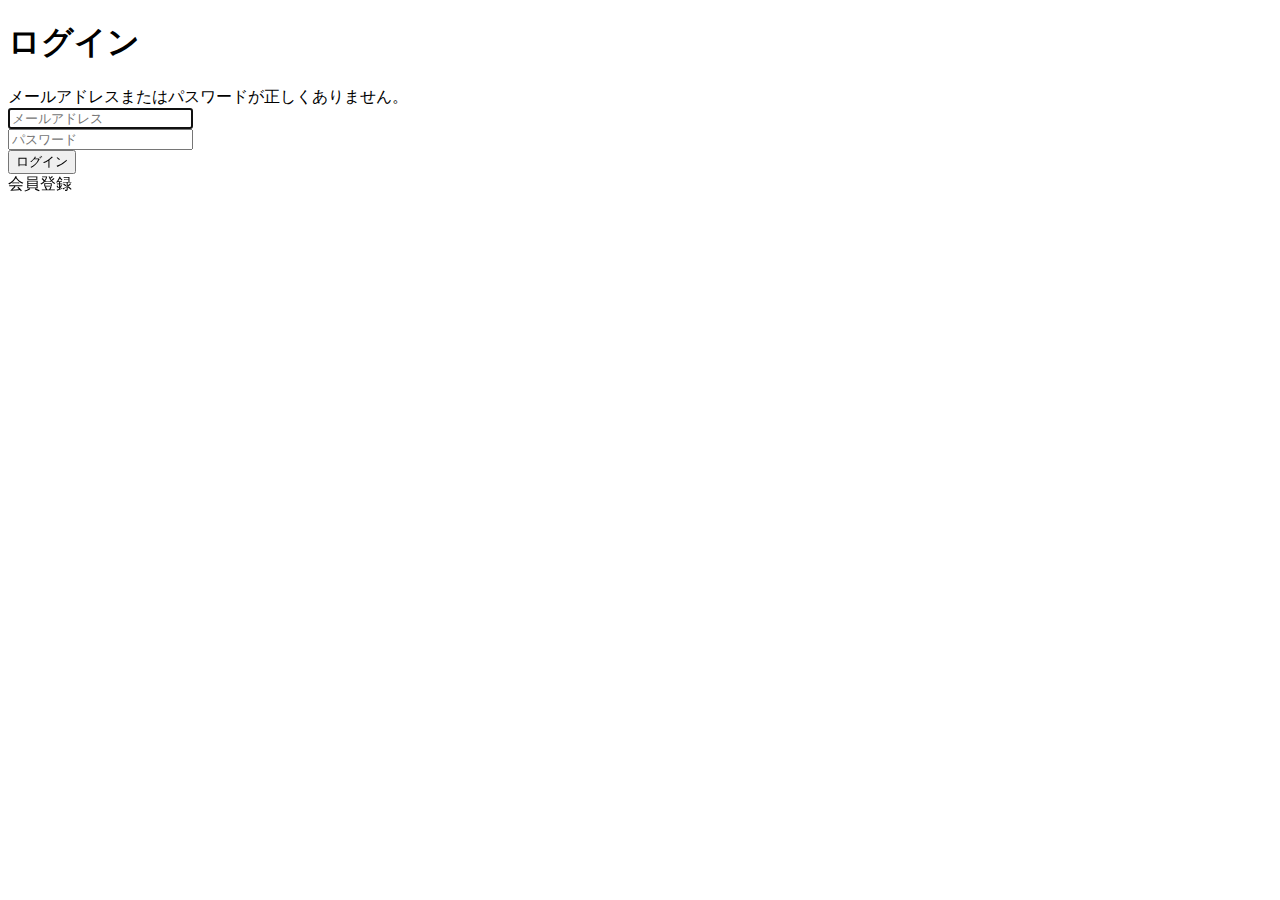
<file: src/main/resources/templates/auth/login.html>
<!DOCTYPE html>
 <html xmlns:th="https://www.thymeleaf.org" xmlns:sec="http://www.thymeleaf.org/extras/spring-security">

     <head>
         <div th:replace="~{fragment :: meta}"></div>   
              
         <div th:replace="~{fragment :: styles}"></div> 
         
         <title>ログイン</title>       
     </head>
     <body>
         <div class="samuraitravel-wrapper">
             <!-- ヘッダー -->
             <div th:replace="~{fragment :: header}"></div>
             
             <main>
                 <div class="container pt-4 pb-5 samuraitravel-container">
                     <div class="row justify-content-center">        
                         <div class="col-xl-3 col-lg-4 col-md-5 col-sm-7">                            
                             <h1 class="mb-4 text-center">ログイン</h1>            
                         
                             <div th:if="${param.error}" class="alert alert-danger">
                                 メールアドレスまたはパスワードが正しくありません。
                             </div>
                             
                             <form th:action="@{/login}" method="post">
                                 <div class="form-group mb-3">
                                     <input type="text" class="form-control" name="username" autocomplete="email" placeholder="メールアドレス" autofocus>
                                 </div>
                                 <div class="form-group mb-3">
                                     <input type="password" class="form-control" name="password" autocomplete="new-password" placeholder="パスワード">
                                 </div>
                                 
                                 <div class="form-group d-flex justify-content-center my-4">
                                     <button type="submit" class="btn text-white shadow-sm w-100 samuraitravel-btn">ログイン</button>
                                 </div>
                             </form>
                             
                             <div class="text-center">
                                 <a th:href="@{/signup}">
                                     会員登録
                                 </a>
                             </div>                                                 
                         </div>
                     </div>
                 </div>             
             </main>
             
             <!-- フッター -->
             <div th:replace="~{fragment :: footer}"></div>
         </div>    
         
         <div th:replace="~{fragment :: scripts}"></div>         
     </body>
 </html>
</file>
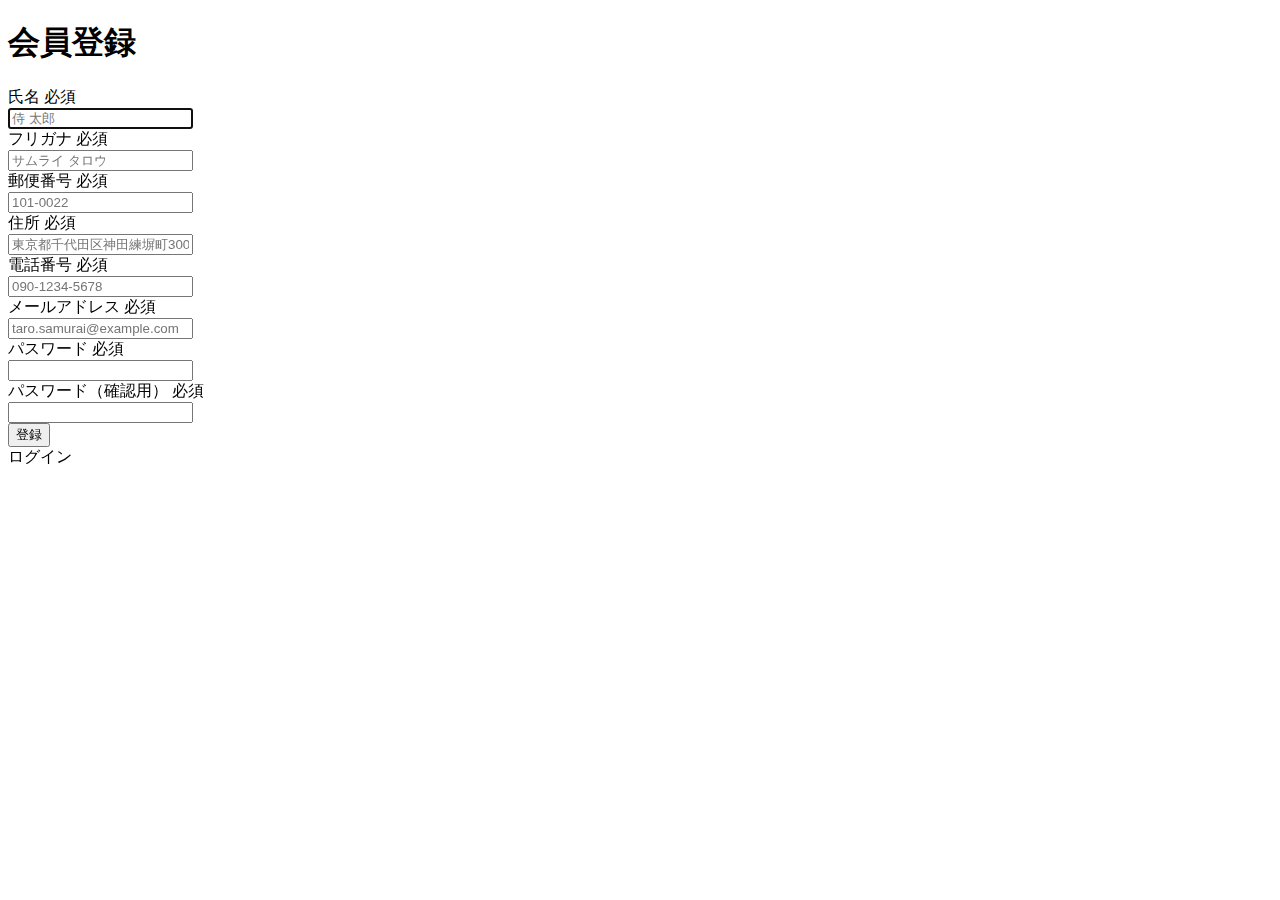
<file: src/main/resources/templates/auth/signup.html>
<!DOCTYPE html>
 <html xmlns:th="https://www.thymeleaf.org" xmlns:sec="http://www.thymeleaf.org/extras/spring-security">
     <head>
         <div th:replace="~{fragment :: meta}"></div>   
              
         <div th:replace="~{fragment :: styles}"></div> 
         
         <title>会員登録</title>       
     </head>
     <body>
         <div class="samuraitravel-wrapper">
             <!-- ヘッダー -->
             <div th:replace="~{fragment :: header}"></div>
             
             <main>
                 <div class="container pt-4 pb-5 samuraitravel-container">
                     <div class="row justify-content-center">
                         <div class="col-xl-5 col-lg-6 col-md-8">                    
             
                             <h1 class="mb-4 text-center">会員登録</h1>  
                             
                             <form method="post" th:action="@{/signup}" th:object="${signupForm}">
     
                                 <div class="form-group row mb-3">
                                     <div class="col-md-5">
                                         <label for="name" class="col-form-label text-md-left fw-bold">
                                             <div class="d-flex align-items-center">
                                                 <span class="me-1">氏名</span>
                                                 <span class="badge bg-danger">必須</span>
                                             </div>
                                         </label>
                                     </div>
                                     <div class="col-md-7">                                    
                                         <div th:if="${#fields.hasErrors('name')}" class="text-danger small mb-2" th:errors="*{name}"></div>                                    
                                         <input type="text" class="form-control" th:field="*{name}" autocomplete="name" autofocus placeholder="侍 太郎">
                                     </div>
                                 </div>
                                 
                                 <div class="form-group row mb-3">
                                     <div class="col-md-5">
                                         <label for="furigana" class="col-form-label text-md-left fw-bold">
                                             <div class="d-flex align-items-center">
                                                 <span class="me-1">フリガナ</span>
                                                 <span class="badge bg-danger">必須</span>
                                             </div>
                                         </label>
                                     </div>
                                     <div class="col-md-7">                            
                                         <div th:if="${#fields.hasErrors('furigana')}" class="text-danger small mb-2" th:errors="*{furigana}"></div>                                        
                                         <input type="text" class="form-control" th:field="*{furigana}" placeholder="サムライ タロウ">
                                     </div>
                                 </div>
                                                                                                                         
                                 <div class="form-group row mb-3">
                                     <div class="col-md-5">
                                         <label for="postalCode" class="col-form-label text-md-left fw-bold">
                                              <div class="d-flex align-items-center">
                                                  <span class="me-1">郵便番号</span>
                                                  <span class="badge bg-danger">必須</span>
                                              </div>
                                          </label>
                                     </div>
                                     <div class="col-md-7">
                                         <div th:if="${#fields.hasErrors('postalCode')}" class="text-danger small mb-2" th:errors="*{postalCode}"></div>
                                         <input type="text" class="form-control" th:field="*{postalCode}" autocomplete="postal-code" placeholder="101-0022">
                                     </div>
                                 </div>
                                                                                                               
                                 <div class="form-group row mb-3">
                                     <div class="col-md-5">
                                         <label for="address" class="col-form-label text-md-left fw-bold">
                                              <div class="d-flex align-items-center">
                                                  <span class="me-1">住所</span>
                                                  <span class="badge bg-danger">必須</span>
                                              </div>
                                          </label>
                                     </div>
                                     <div class="col-md-7">
                                          <div th:if="${#fields.hasErrors('address')}" class="text-danger small mb-2" th:errors="*{address}"></div>
                                         <input type="text" class="form-control" th:field="*{address}" placeholder="東京都千代田区神田練塀町300番地">  
                                     </div>
                                 </div>                                                                                
                                 
                                 <div class="form-group row mb-3">
                                     <div class="col-md-5">
                                         <label for="phoneNumber" class="col-form-label text-md-left fw-bold">
                                              <div class="d-flex align-items-center">
                                                  <span class="me-1">電話番号</span>
                                                  <span class="badge bg-danger">必須</span>
                                              </div>
                                         </label>
                                     </div>
                                     <div class="col-md-7">
                                          <div th:if="${#fields.hasErrors('phoneNumber')}" class="text-danger small mb-2" th:errors="*{phoneNumber}"></div>
                                         <input type="text" class="form-control" th:field="*{phoneNumber}" autocomplete="tel-national" placeholder="090-1234-5678">                                
                                     </div>
                                 </div>
                                                                                                                         
                                 <div class="form-group row mb-3">
                                     <div class="col-md-5">
                                         <label for="email" class="col-form-label text-md-left fw-bold">
                                             <div class="d-flex align-items-center">
                                                 <span class="me-1">メールアドレス</span>
                                                 <span class="badge bg-danger">必須</span>
                                             </div>
                                         </label>
                                     </div>
                                     <div class="col-md-7">
                                         <div th:if="${#fields.hasErrors('email')}" class="text-danger small mb-2" th:errors="*{email}"></div>
                                         <input type="text" class="form-control" th:field="*{email}" autocomplete="email" placeholder="taro.samurai@example.com">
                                     </div>
                                 </div>
                                                                                                                         
                                 <div class="form-group row mb-3">
                                     <div class="col-md-5">
                                         <label for="password" class="col-form-label text-md-left fw-bold">
                                             <div class="d-flex align-items-center">
                                                 <span class="me-1">パスワード</span>
                                                 <span class="badge bg-danger">必須</span>
                                             </div>
                                         </label>
                                     </div>
                                     <div class="col-md-7">
                                         <div th:if="${#fields.hasErrors('password')}" class="text-danger small mb-2" th:errors="*{password}"></div>
                                         <input type="password" class="form-control" th:field="*{password}" autocomplete="new-password">
                                     </div>
                                 </div>
                                                                                                                     
                                 <div class="form-group row mb-3">
                                     <div class="col-md-5">
                                         <label for="passwordConfirmation" class="col-form-label text-md-left fw-bold">
                                             <div class="d-flex align-items-center">
                                                 <span class="me-1">パスワード（確認用）</span>
                                                 <span class="badge bg-danger">必須</span>
                                             </div>
                                         </label>
                                     </div>
                                     <div class="col-md-7">
                                         <div th:if="${#fields.hasErrors('passwordConfirmation')}" class="text-danger small mb-2" th:errors="*{passwordConfirmation}"></div>
                                         <input type="password" class="form-control" th:field="*{passwordConfirmation}" autocomplete="new-password">
                                     </div>
                                 </div>
                                 
                                 <div class="form-group d-flex justify-content-center my-4">
                                     <button type="submit" class="btn text-white shadow-sm w-50 samuraitravel-btn">登録</button>
                                 </div>
                             </form>
                             
                             <div class="text-center">
                                 <a th:href="@{/login}">ログイン</a>
                             </div>
                         </div>
                     </div>
                 </div>           
             </main>
             
             <!-- フッター -->
             <div th:replace="~{fragment :: footer}"></div>
         </div>    
         
         <div th:replace="~{fragment :: scripts}"></div>         
     </body>
 </html>
</file>
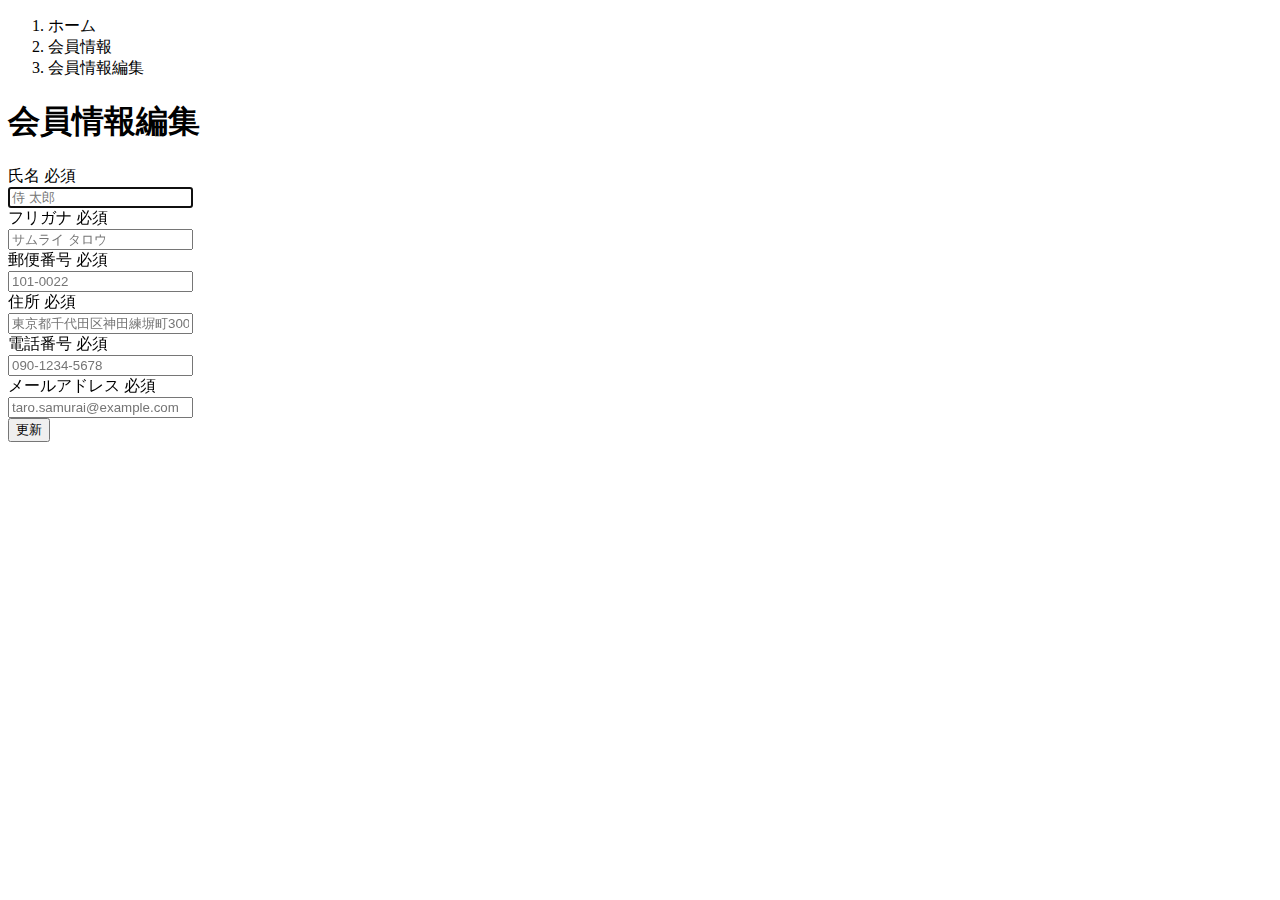
<file: src/main/resources/templates/user/edit.html>
<!DOCTYPE html>
 <html xmlns:th="https://www.thymeleaf.org" xmlns:sec="http://www.thymeleaf.org/extras/spring-security">    
     <head>
         <div th:replace="~{fragment :: meta}"></div>   
              
         <div th:replace="~{fragment :: styles}"></div>
           
         <title>会員情報編集</title>   
     </head>
     <body>
         <div class="samuraitravel-wrapper">
             <!-- ヘッダー -->
             <div th:replace="~{fragment :: header}"></div>
             
             <main>
                 <div class="container pb-5 samuraitravel-container">
                     <div class="row justify-content-center">
                         <div class="col-xl-5 col-lg-6 col-md-8">
                             <nav class="my-3" style="--bs-breadcrumb-divider: '>';" aria-label="breadcrumb">
                                 <ol class="breadcrumb mb-0"> 
                                     <li class="breadcrumb-item"><a th:href="@{/}">ホーム</a></li>                       
                                     <li class="breadcrumb-item"><a th:href="@{/user}">会員情報</a></li>
                                     <li class="breadcrumb-item active" aria-current="page">会員情報編集</li>
                                 </ol>
                             </nav> 
                             
                             <h1 class="mb-4 text-center">会員情報編集</h1>         
                             
                             <form method="post" th:action="@{/user/update}" th:object="${userEditForm}">
                                 <input type="hidden" th:field="*{id}">
                                 
                                 <div class="form-group row mb-3">
                                     <div class="col-md-5">
                                         <label for="name" class="col-form-label text-md-left fw-bold">
                                             <div class="d-flex align-items-center">
                                                 <span class="me-1">氏名</span>
                                                 <span class="badge bg-danger">必須</span>
                                             </div>
                                         </label>
                                     </div>
                                     <div class="col-md-7">                                    
                                         <div th:if="${#fields.hasErrors('name')}" class="text-danger small mb-2" th:errors="*{name}"></div>                                    
                                         <input type="text" class="form-control" th:field="*{name}" autocomplete="name" autofocus placeholder="侍 太郎">
                                     </div>
                                 </div>
                                 
                                 <div class="form-group row mb-3">
                                     <div class="col-md-5">
                                         <label for="furigana" class="col-form-label text-md-left fw-bold">
                                             <div class="d-flex align-items-center">
                                                 <span class="me-1">フリガナ</span>
                                                 <span class="badge bg-danger">必須</span>
                                             </div>
                                         </label>
                                     </div>
                                     <div class="col-md-7">                            
                                         <div th:if="${#fields.hasErrors('furigana')}" class="text-danger small mb-2" th:errors="*{furigana}"></div>                                        
                                         <input type="text" class="form-control" th:field="*{furigana}" placeholder="サムライ タロウ">
                                     </div>
                                 </div>
                                                                                                                         
                                 <div class="form-group row mb-3">
                                     <div class="col-md-5">
                                         <label for="postalCode" class="col-form-label text-md-left fw-bold">
                                              <div class="d-flex align-items-center">
                                                  <span class="me-1">郵便番号</span>
                                                  <span class="badge bg-danger">必須</span>
                                              </div>
                                          </label>
                                     </div>
                                     <div class="col-md-7">
                                         <div th:if="${#fields.hasErrors('postalCode')}" class="text-danger small mb-2" th:errors="*{postalCode}"></div>
                                         <input type="text" class="form-control" th:field="*{postalCode}" autocomplete="postal-code" placeholder="101-0022">
                                     </div>
                                 </div>
                                                                                                               
                                 <div class="form-group row mb-3">
                                     <div class="col-md-5">
                                         <label for="address" class="col-form-label text-md-left fw-bold">
                                              <div class="d-flex align-items-center">
                                                  <span class="me-1">住所</span>
                                                  <span class="badge bg-danger">必須</span>
                                              </div>
                                          </label>
                                     </div>
                                     <div class="col-md-7">
                                          <div th:if="${#fields.hasErrors('address')}"  class="text-danger small mb-2" th:errors="*{address}"></div>
                                         <input type="text" class="form-control" th:field="*{address}" placeholder="東京都千代田区神田練塀町300番地">  
                                     </div>
                                 </div>                                                                                
                                 
                                 <div class="form-group row mb-3">
                                     <div class="col-md-5">
                                         <label for="phoneNumber" class="col-form-label text-md-left fw-bold">
                                              <div class="d-flex align-items-center">
                                                  <span class="me-1">電話番号</span>
                                                  <span class="badge bg-danger">必須</span>
                                              </div>
                                         </label>
                                     </div>
                                     <div class="col-md-7">
                                          <div th:if="${#fields.hasErrors('phoneNumber')}" class="text-danger small mb-2" th:errors="*{phoneNumber}"></div>
                                         <input type="text" class="form-control" th:field="*{phoneNumber}" autocomplete="tel-national" placeholder="090-1234-5678">                                
                                     </div>
                                 </div>
                                                                                                                         
                                 <div class="form-group row mb-3">
                                     <div class="col-md-5">
                                         <label for="email" class="col-form-label text-md-left fw-bold">
                                             <div class="d-flex align-items-center">
                                                 <span class="me-1">メールアドレス</span>
                                                 <span class="badge bg-danger">必須</span>
                                             </div>
                                         </label>
                                     </div>
                                     <div class="col-md-7">
                                         <div th:if="${#fields.hasErrors('email')}" class="text-danger small mb-2" th:errors="*{email}"></div>
                                         <input type="text" class="form-control" th:field="*{email}" autocomplete="email" placeholder="taro.samurai@example.com">
                                     </div>
                                 </div>
                                                                                                                         
                                 
                                 <div class="form-group d-flex justify-content-center my-4">
                                     <button type="submit" class="btn text-white shadow-sm w-50 samuraitravel-btn">更新</button>
                                 </div>
                             </form>                                                                         
                         </div>
                     </div>
                 </div>
             </main>
             
             <!-- フッター -->
             <div th:replace="~{fragment :: footer}"></div>
         </div>    
         
         <div th:replace="~{fragment :: scripts}"></div>  
   </body>
 </html>
</file>
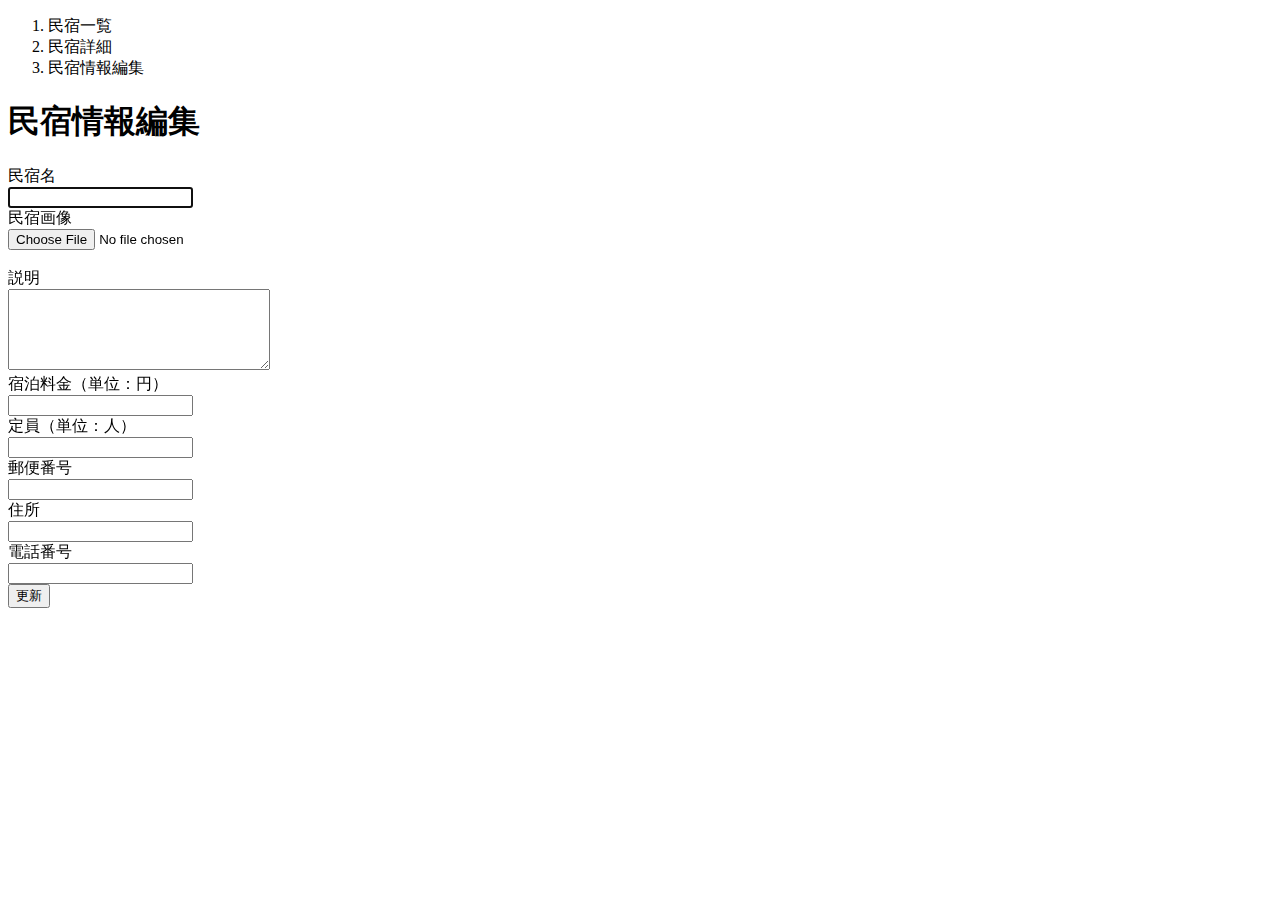
<file: src/main/resources/templates/admin/houses/edit.html>
<!DOCTYPE html>
 <html xmlns:th="https://www.thymeleaf.org" xmlns:sec="http://www.thymeleaf.org/extras/spring-security">

     <head>
         <div th:replace="~{fragment :: meta}"></div>   
              
         <div th:replace="~{fragment :: styles}"></div>
         
         <title>民宿情報編集</title>       
     </head>
     <body>
         <div class="samuraitravel-wrapper">
             <!-- ヘッダー -->
             <div th:replace="~{fragment :: header}"></div>
             
             <main>
                 <div class="container pt-4 pb-5 samuraitravel-container">
                     <div class="row justify-content-center">
                         <div class="col-xl-5 col-lg-6 col-md-8">
                             <nav class="mb-4" style="--bs-breadcrumb-divider: '>';" aria-label="breadcrumb">
                                 <ol class="breadcrumb mb-0"> 
                                     <li class="breadcrumb-item"><a th:href="@{/admin/houses}">民宿一覧</a></li>  
                                     <li class="breadcrumb-item"><a th:href="@{/admin/houses/__${houseEditForm.getId()}__}">民宿詳細</a></li>                                                           
                                     <li class="breadcrumb-item active" aria-current="page">民宿情報編集</li>
                                 </ol>
                             </nav> 
                             
                             <h1 class="mb-4 text-center">民宿情報編集</h1>         
                             
                             <form method="post" th:action="@{/admin/houses/__${houseEditForm.getId()}__/update}" th:object="${houseEditForm}" enctype="multipart/form-data">   
                                 <input type="hidden" th:field="*{id}">
                                                                                          
                                 <div class="form-group row mb-3">
                                     <div class="col-md-4">
                                         <label for="name" class="col-form-label text-md-left fw-bold">民宿名</label>
                                     </div>
                                     <div class="col-md-8">                                    
                                         <div th:if="${#fields.hasErrors('name')}" class="text-danger small mb-2" th:errors="*{name}"></div>                                    
                                         <input type="text" class="form-control" th:field="*{name}" autofocus>
                                     </div>
                                 </div>
                                 
                                 <div class="form-group row mb-3">
                                     <div class="col-md-4">
                                         <label for="imageFile" class="col-form-label text-md-left fw-bold">民宿画像</label>
                                     </div>                                    
                                     <div class="col-md-8">
                                         <div th:if="${#fields.hasErrors('imageFile')}" class="text-danger small mb-2" th:errors="*{imageFile}"></div>  
                                         <input type="file" class="form-control" th:field="*{imageFile}">
                                     </div>
                                 </div>   
                                 
                                 <!-- 選択された画像の表示場所 -->
                                 <div th:if="${imageName}" class="row" id="imagePreview"><img th:src="@{/storage/__${imageName}__}" class="mb-3"></div>
                                 <div th:unless="${imageName}" class="row" id="imagePreview"></div>                                 
                                 
                                 <div class="form-group row mb-3">
                                     <div class="col-md-4">
                                         <label for="description" class="col-form-label text-md-left fw-bold">説明</label>
                                     </div>
                                     <div class="col-md-8">                            
                                         <div th:if="${#fields.hasErrors('description')}" class="text-danger small mb-2" th:errors="*{description}"></div>                                        
                                         <textarea class="form-control" th:field="*{description}" cols="30" rows="5"></textarea>
                                     </div>
                                 </div>
                                 
                                 <div class="form-group row mb-3">
                                     <div class="col-md-4">
                                         <label for="price" class="col-form-label text-md-left fw-bold">宿泊料金（単位：円）</label>
                                     </div> 
                                     <div class="col-md-8">
                                         <div th:if="${#fields.hasErrors('price')}" class="text-danger small mb-2" th:errors="*{price}"></div>
                                         <input type="number" class="form-control" th:field="*{price}">                                
                                     </div>                                    
                                 </div> 
                                 
                                 <div class="form-group row mb-3">
                                     <div class="col-md-4">
                                         <label for="capacity" class="col-form-label text-md-left fw-bold">定員（単位：人）</label>
                                     </div> 
                                     <div class="col-md-8">
                                         <div th:if="${#fields.hasErrors('capacity')}" class="text-danger small mb-2" th:errors="*{capacity}"></div>
                                         <input type="number" class="form-control" th:field="*{capacity}">                                
                                     </div>                                    
                                 </div>                                                                
                                                                                                                         
                                 <div class="form-group row mb-3">
                                     <div class="col-md-4">
                                         <label for="postalCode" class="col-form-label text-md-left fw-bold">郵便番号</label>
                                     </div>
                                     <div class="col-md-8">
                                         <div th:if="${#fields.hasErrors('postalCode')}" class="text-danger small mb-2" th:errors="*{postalCode}"></div>
                                         <input type="text" class="form-control" th:field="*{postalCode}">
                                     </div>
                                 </div>
                                                                                                               
                                 <div class="form-group row mb-3">
                                     <div class="col-md-4">
                                         <label for="address" class="col-form-label text-md-left fw-bold">住所</label>
                                     </div>
                                     <div class="col-md-8">
                                         <div th:if="${#fields.hasErrors('address')}" class="text-danger small mb-2" th:errors="*{address}"></div>
                                         <input type="text" class="form-control" th:field="*{address}">  
                                     </div>
                                 </div>                                                                                
                                 
                                 <div class="form-group row mb-3">
                                     <div class="col-md-4">
                                         <label for="phoneNumber" class="col-form-label text-md-left fw-bold">電話番号</label>
                                     </div>
                                     <div class="col-md-8">
                                         <div th:if="${#fields.hasErrors('phoneNumber')}" class="text-danger small mb-2" th:errors="*{phoneNumber}"></div>
                                         <input type="text" class="form-control" th:field="*{phoneNumber}">                                
                                     </div>
                                 </div>
                                                                                                                         
                                 
                                 <div class="form-group d-flex justify-content-center my-4">
                                     <button type="submit" class="btn text-white shadow-sm w-50 samuraitravel-btn">更新</button>
                                 </div>
                             </form>                                                                         
                         </div>
                     </div>
                 </div>                 
             </main>
             
             <!-- フッター -->
             <div th:replace="~{fragment :: footer}"></div>
         </div>    
         
         <div th:replace="~{fragment :: scripts}"></div>  
         <script th:src="@{/js/preview.js}"></script>     
     </body>
 </html>
</file>
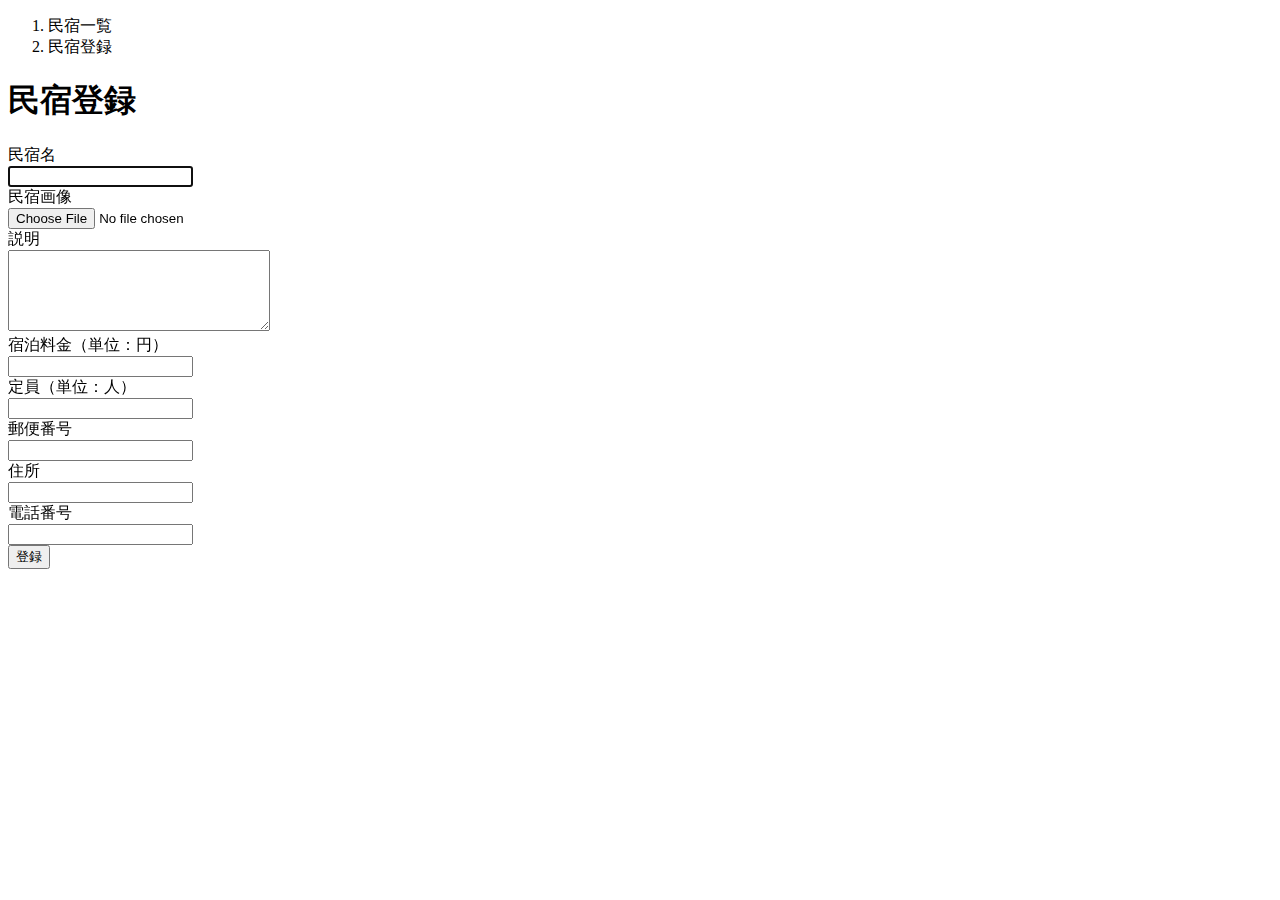
<file: src/main/resources/templates/admin/houses/register.html>
<!DOCTYPE html>
 <html xmlns:th="https://www.thymeleaf.org" xmlns:sec="http://www.thymeleaf.org/extras/spring-security">

     <head>
         <div th:replace="~{fragment :: meta}"></div>   
              
         <div th:replace="~{fragment :: styles}"></div>
         
         <title>民宿登録</title>       
     </head>
     <body>
         <div class="samuraitravel-wrapper">
             <!-- ヘッダー -->
             <div th:replace="~{fragment :: header}"></div>
             
             <main>
                 <div class="container pt-4 pb-5 samuraitravel-container">
                     <div class="row justify-content-center">
                         <div class="col-xl-5 col-lg-6 col-md-8">
                             <nav class="mb-4" style="--bs-breadcrumb-divider: '>';" aria-label="breadcrumb">
                                 <ol class="breadcrumb mb-0"> 
                                     <li class="breadcrumb-item"><a th:href="@{/admin/houses}">民宿一覧</a></li>                                                           
                                     <li class="breadcrumb-item active" aria-current="page">民宿登録</li>
                                 </ol>
                             </nav> 
                             
                             <h1 class="mb-4 text-center">民宿登録</h1>         
                             
                             <form method="post" th:action="@{/admin/houses/create}" th:object="${houseRegisterForm}" enctype="multipart/form-data">                                                            
                                 <div class="form-group row mb-3">
                                     <div class="col-md-4">
                                         <label for="name" class="col-form-label text-md-left fw-bold">民宿名</label>
                                     </div>
                                     <div class="col-md-8">                                    
                                         <div th:if="${#fields.hasErrors('name')}" class="text-danger small mb-2" th:errors="*{name}"></div>                                    
                                         <input type="text" class="form-control" th:field="*{name}" autofocus>
                                     </div>
                                 </div>
                                 
                                 <div class="form-group row mb-3">
                                     <div class="col-md-4">
                                         <label for="imageFile" class="col-form-label text-md-left fw-bold">民宿画像</label>
                                     </div>                                    
                                     <div class="col-md-8">
                                         <div th:if="${#fields.hasErrors('imageFile')}" class="text-danger small mb-2" th:errors="*{imageFile}"></div>  
                                         <input type="file" class="form-control" th:field="*{imageFile}">
                                     </div>
                                 </div>   
                                 
                                 <!-- 選択された画像の表示場所 -->
                                 <div class="row" id="imagePreview"></div>                                 
                                 
                                 <div class="form-group row mb-3">
                                     <div class="col-md-4">
                                         <label for="description" class="col-form-label text-md-left fw-bold">説明</label>
                                     </div>
                                     <div class="col-md-8">                            
                                         <div th:if="${#fields.hasErrors('description')}" class="text-danger small mb-2" th:errors="*{description}"></div>                                        
                                         <textarea class="form-control" th:field="*{description}" cols="30" rows="5"></textarea>
                                     </div>
                                 </div>
                                 
                                 <div class="form-group row mb-3">
                                     <div class="col-md-4">
                                         <label for="price" class="col-form-label text-md-left fw-bold">宿泊料金（単位：円）</label>
                                     </div> 
                                     <div class="col-md-8">
                                         <div th:if="${#fields.hasErrors('price')}" class="text-danger small mb-2" th:errors="*{price}"></div>
                                         <input type="number" class="form-control" th:field="*{price}">                                
                                     </div>                                    
                                 </div>
                                 
                                 <div class="form-group row mb-3">
                                     <div class="col-md-4">
                                         <label for="capacity" class="col-form-label text-md-left fw-bold">定員（単位：人）</label>
                                     </div> 
                                     <div class="col-md-8">
                                         <div th:if="${#fields.hasErrors('capacity')}" class="text-danger small mb-2" th:errors="*{capacity}"></div>
                                         <input type="number" class="form-control" th:field="*{capacity}">                                
                                     </div>                                    
                                 </div>                                                                
                                                                                                                         
                                 <div class="form-group row mb-3">
                                     <div class="col-md-4">
                                         <label for="postalCode" class="col-form-label text-md-left fw-bold">郵便番号</label>
                                     </div>
                                     <div class="col-md-8">
                                         <div th:if="${#fields.hasErrors('postalCode')}" class="text-danger small mb-2" th:errors="*{postalCode}"></div>
                                         <input type="text" class="form-control" th:field="*{postalCode}">
                                     </div>
                                 </div>
                                                                                                               
                                 <div class="form-group row mb-3">
                                     <div class="col-md-4">
                                         <label for="address" class="col-form-label text-md-left fw-bold">住所</label>
                                     </div>
                                     <div class="col-md-8">
                                         <div th:if="${#fields.hasErrors('address')}" class="text-danger small mb-2" th:errors="*{address}"></div>
                                         <input type="text" class="form-control" th:field="*{address}">  
                                     </div>
                                 </div>                                                                                
                                 
                                 <div class="form-group row mb-3">
                                     <div class="col-md-4">
                                         <label for="phoneNumber" class="col-form-label text-md-left fw-bold">電話番号</label>
                                     </div>
                                     <div class="col-md-8">
                                         <div th:if="${#fields.hasErrors('phoneNumber')}" class="text-danger small mb-2" th:errors="*{phoneNumber}"></div>
                                         <input type="text" class="form-control" th:field="*{phoneNumber}">                                
                                     </div>
                                 </div>
                                                                                                                         
                                 
                                 <div class="form-group d-flex justify-content-center my-4">
                                     <button type="submit" class="btn text-white shadow-sm w-50 samuraitravel-btn">登録</button>
                                 </div>
                             </form>                                                                         
                         </div>
                     </div>
                 </div>                
             </main>
             
             <!-- フッター -->
             <div th:replace="~{fragment :: footer}"></div>
         </div>    
         
         <div th:replace="~{fragment :: scripts}"></div>  
         <script th:src="@{/js/preview.js}"></script>     
     </body>
 </html>
</file>
